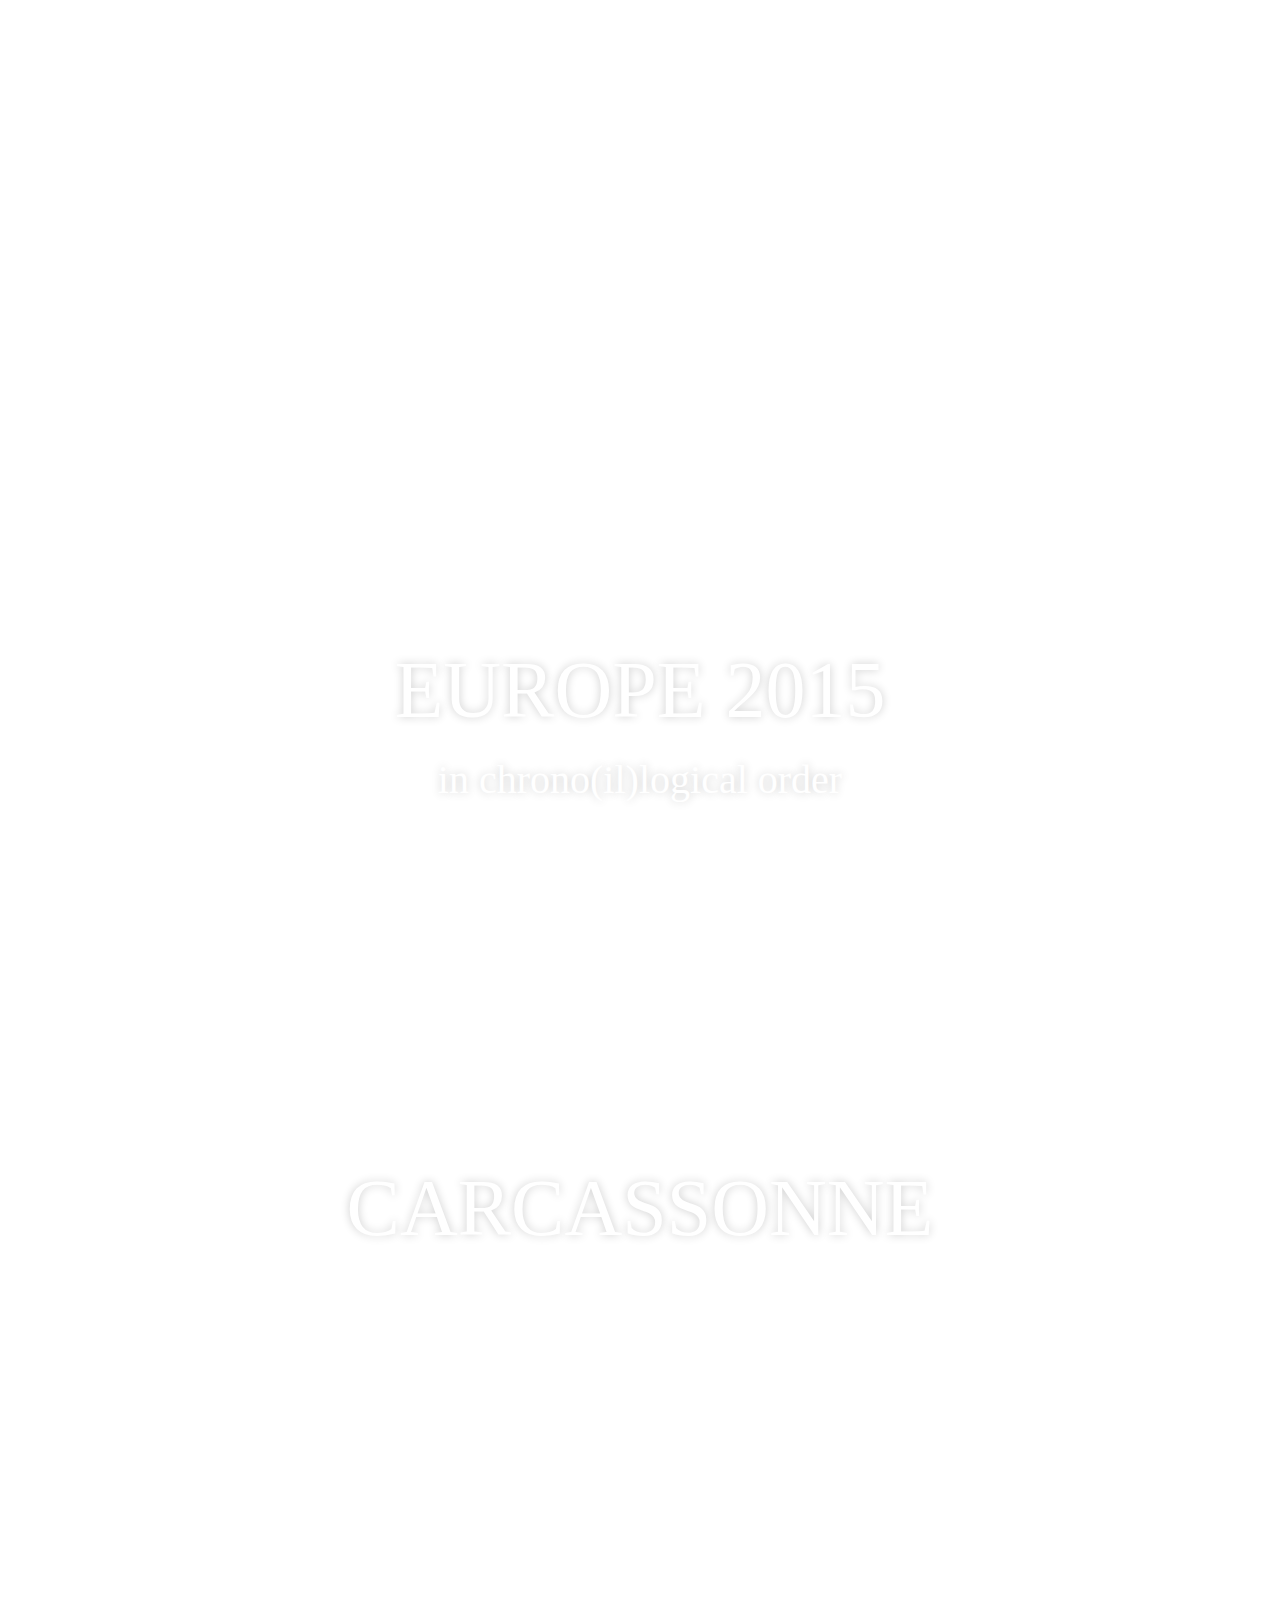
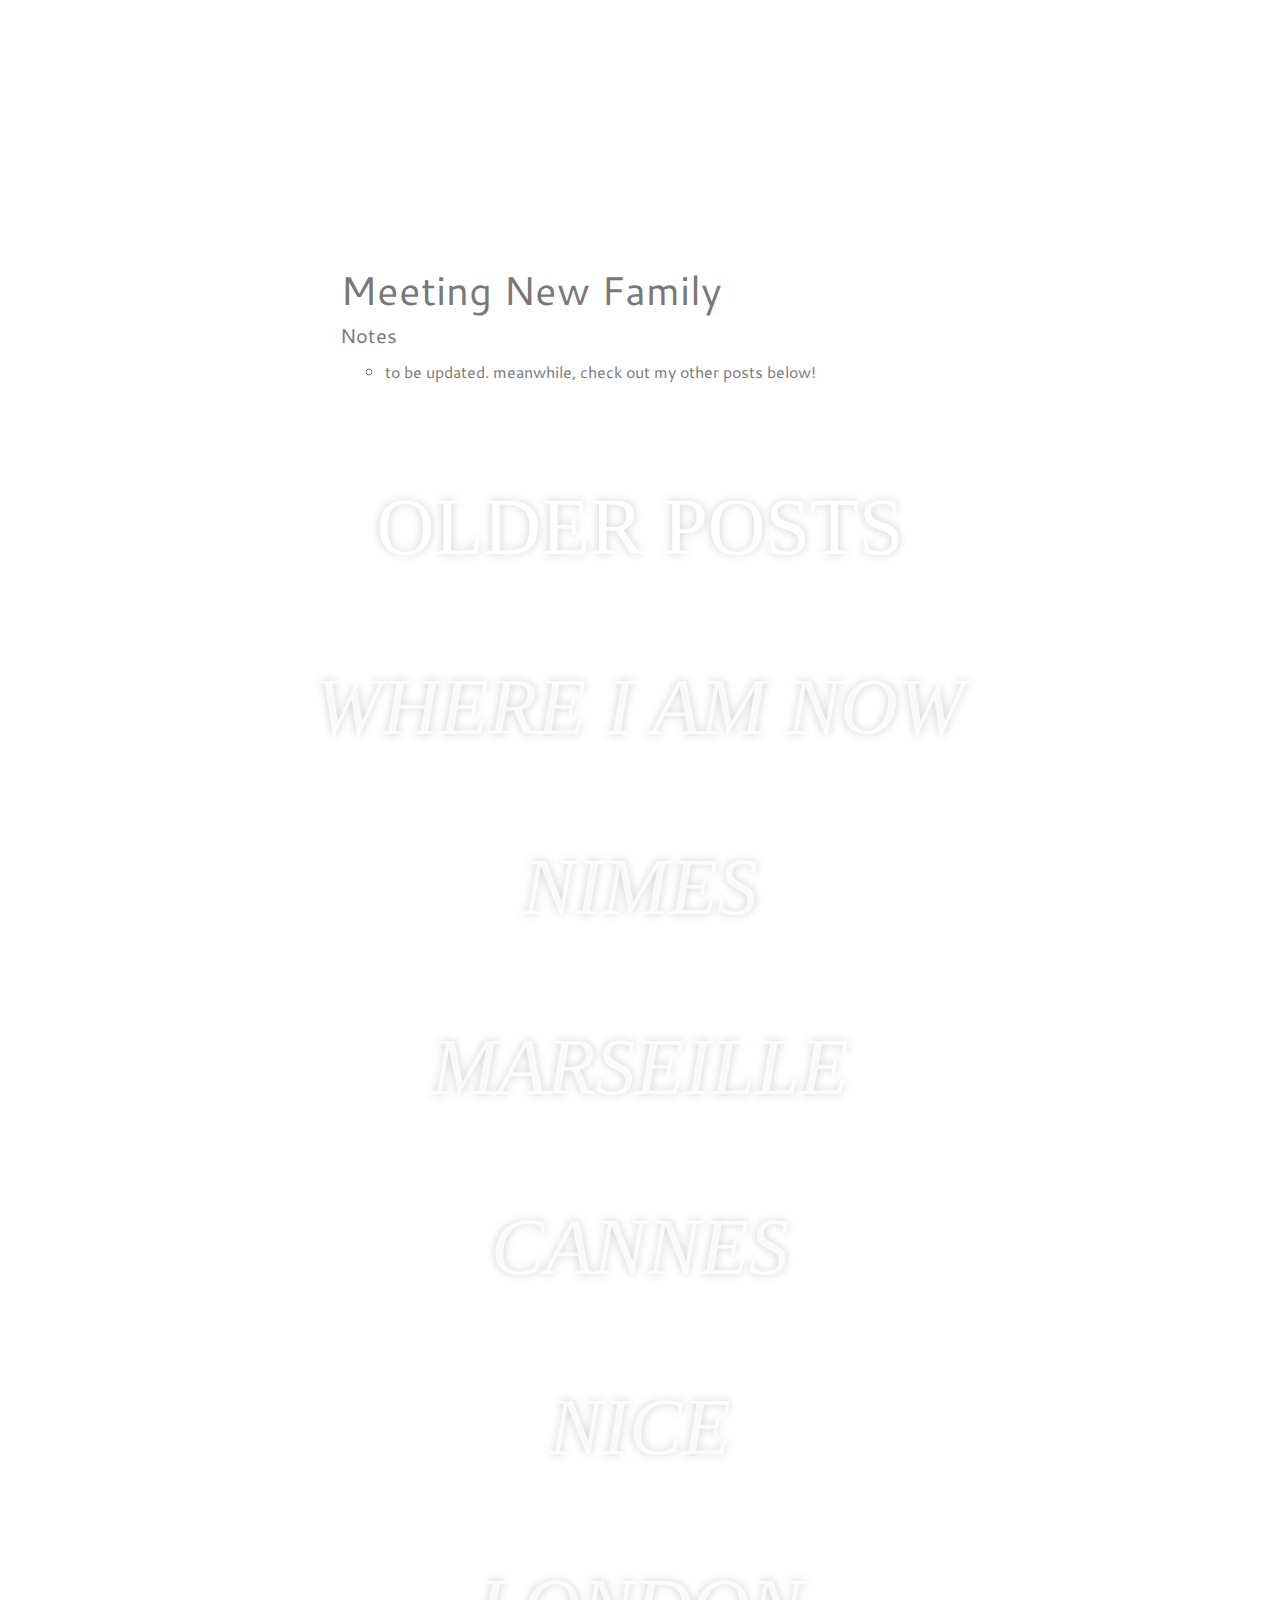
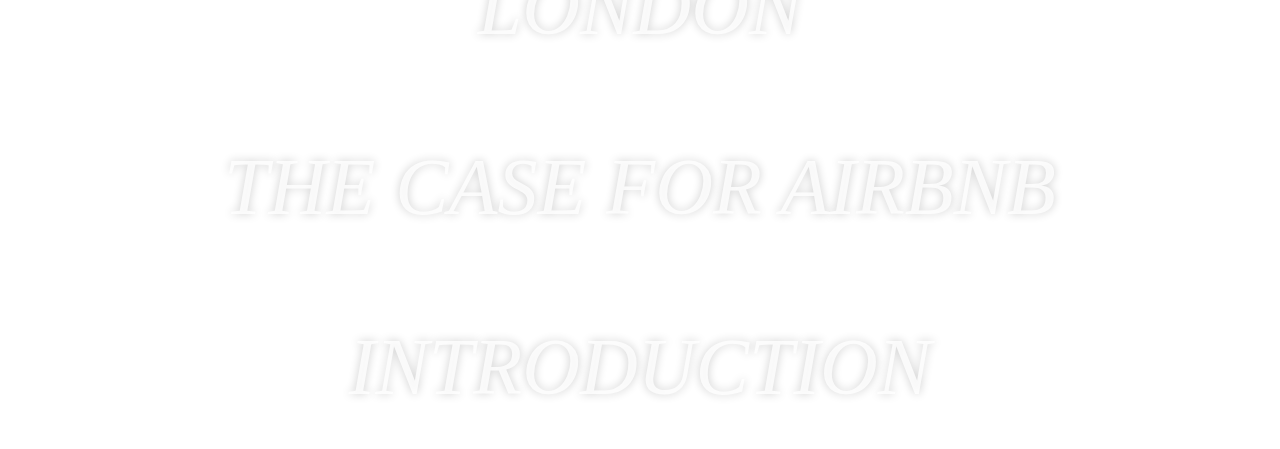
<file: index.html>
<!DOCTYPE html>
<html>
	<head>
		<meta charset="UTF-8">
		<title>Remy Pham</title>
		  <link rel="stylesheet" href="http://fonts.googleapis.com/css?family=Cantarell">
		<link rel="stylesheet" href="css/style.css">
	</head>
	<body>
		<div class="wrapper">
			<main>
				<section class="module parallax port1 fill">
					<div class="container lowered">
						<h1>EUROPE 2015</h1>
						<h3><i>in chrono(il)logical order</i></h3>
					</div>
				</section>

				<section class="module parallax carcassonne1 fill">
					<div class="container centered">
						<h1>CARCASSONNE</h1>
					</div>
				</section>

				<section class="module content" id="description">
        			<div class="container halfwidth">
						<h1>Meeting New Family</h1>
						<p>Notes</p>
						<ul>
							<li>to be updated. meanwhile, check out my other posts below!</li>
						</ul>
											</div>
				</section>
				
				
				
				
				
      			<section class="module parallax mainbg olderpostfill">
					<div class="container highered">
						<h1>OLDER POSTS</h1>
					</div>
				</section>

				 <section class="module parallax poop olderpostfill">
					<div class="container highered">
						<h1><a href="index.html">WHERE I AM NOW</a></h1>
					</div>
				</section>					 

				 <section class="module parallax nimesday1 olderpostfill">
					<div class="container highered">
						<h1><a href="nimes.html">NIMES</a></h1>
					</div>
				</section>	

				 <section class="module parallax marseilleday1 olderpostfill">
					<div class="container highered">
						<h1><a href="marseille.html">MARSEILLE</a></h1>
					</div>
				</section>	

				 <section class="module parallax cannesday1bg olderpostfill">
					<div class="container highered">
						<h1><a href="cannes.html">CANNES</a></h1>
					</div>
				</section>	

				 <section class="module parallax niceday2bg olderpostfill">
					<div class="container highered">
						<h1><a href="nice.html">NICE</a></h1>
					</div>
				</section>

				 <section class="module parallax bigben olderpostfill">
					<div class="container highered">
						<h1><a href="london.html">LONDON</a></h1>
					</div>
				</section>
					
				<section class="module parallax airbnbjen olderpostfill">
					<div class="container highered">
						<h1><a href="airbnb.html">THE CASE FOR AIRBNB</a></h1>
					</div>
				</section>

				<section class="module parallax map olderpostfill">
					<div class="container highered">
						<h1><a href="intro.html">INTRODUCTION</a></h1>
					</div>
				</section>


  			</main><!-- /main -->
		</div><!-- /#wrapper -->
	</body>
</html>
</file>
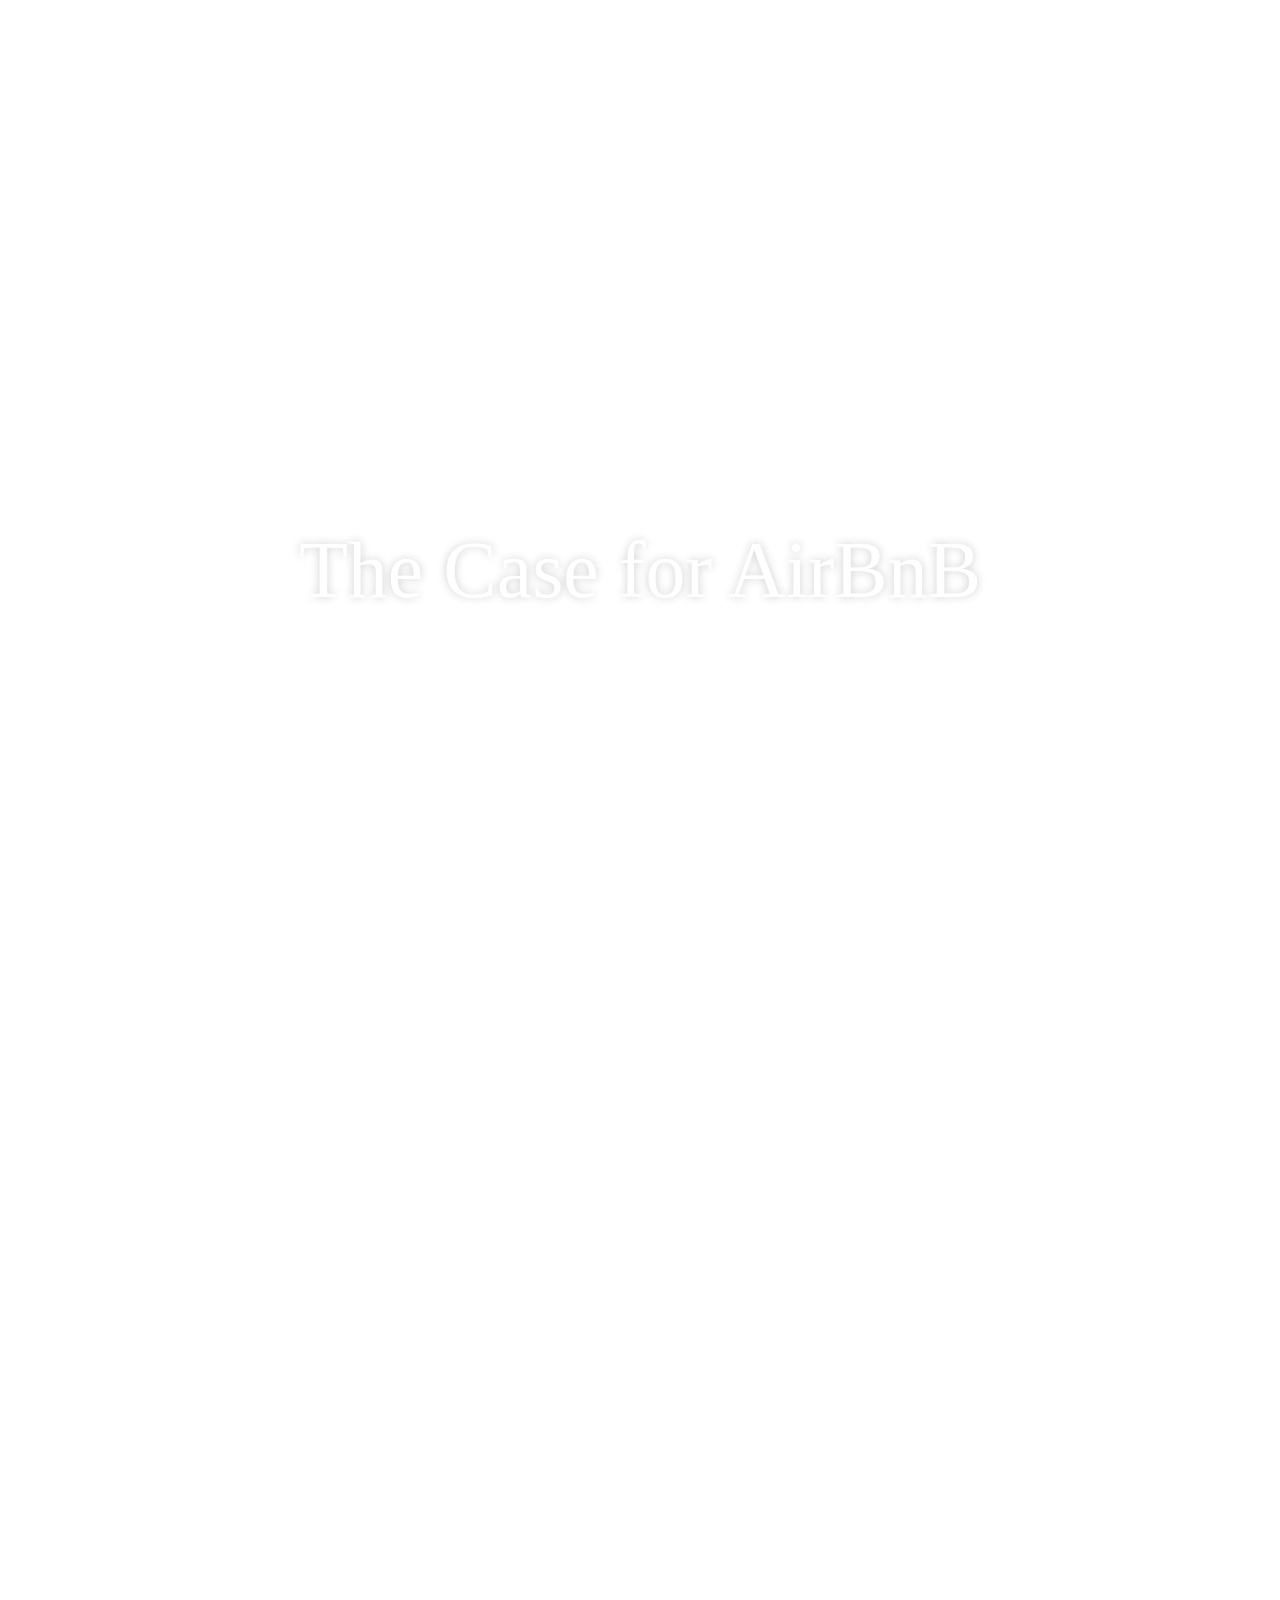
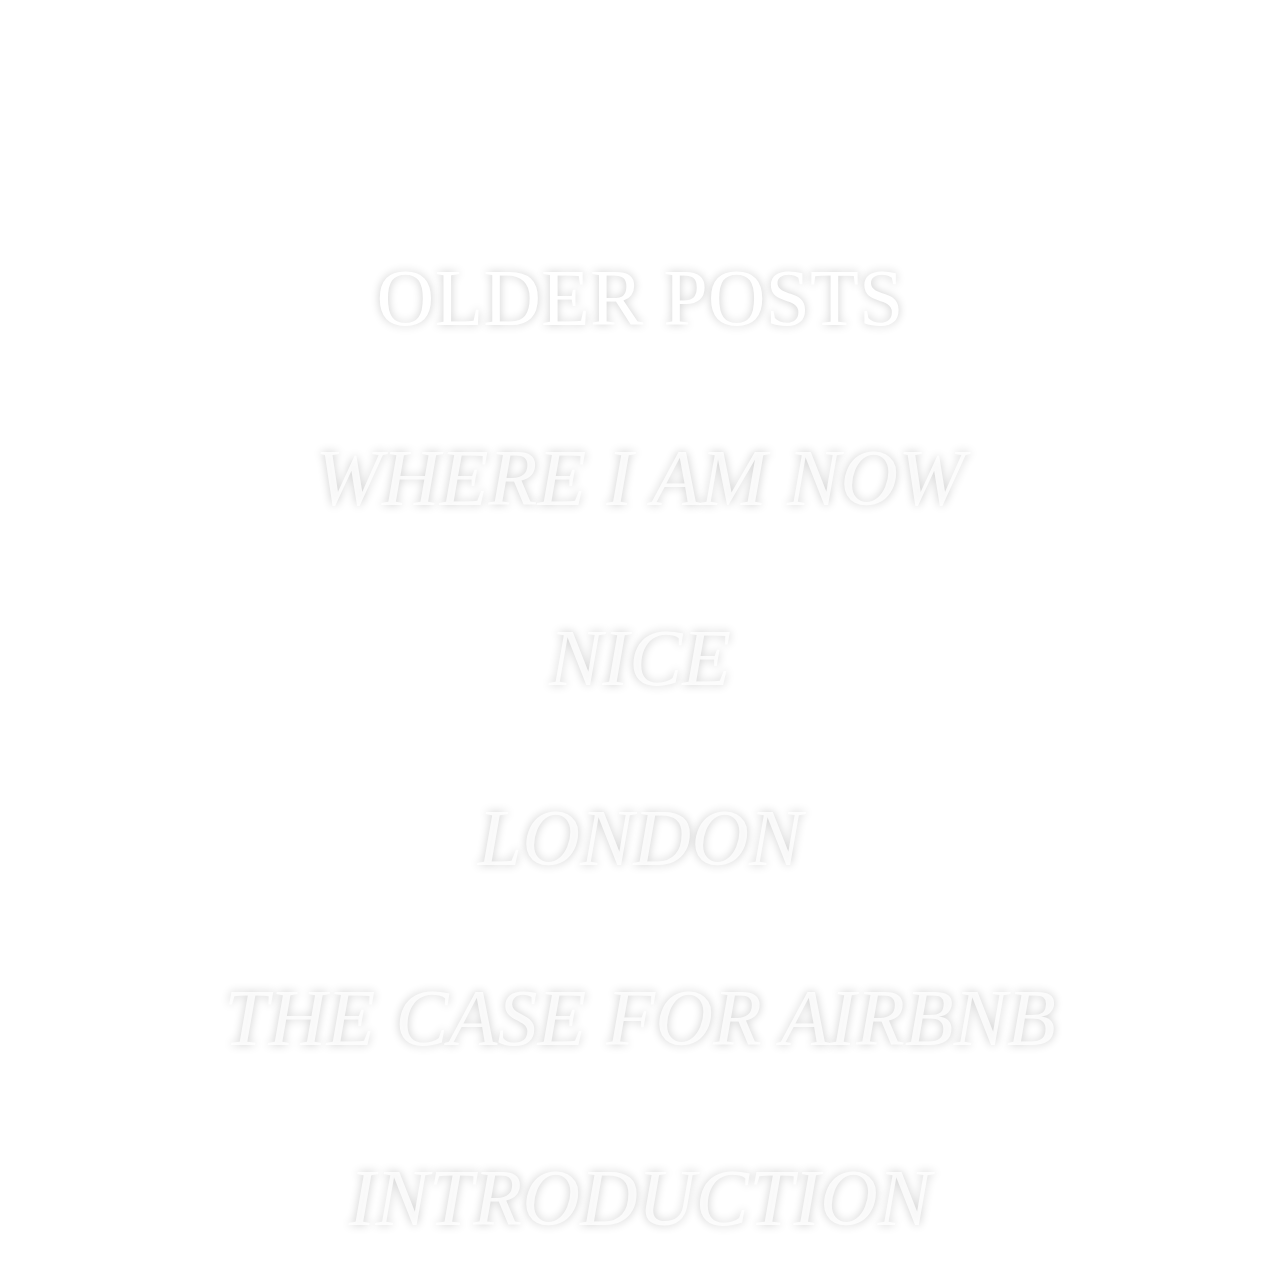
<file: airbnb.html>
<!DOCTYPE html>
<html>
	<head>
		<meta charset="UTF-8">
		<title>Remy Pham</title>
		  <link rel="stylesheet" href="http://fonts.googleapis.com/css?family=Cantarell">
		<link rel="stylesheet" href="css/style.css">
	</head>
	<body>
		<div class="wrapper">
			<main>
				<section class="module parallax airbnblondonempty fill"> <!--change pic-->
					<div class="container lowered">
						<h1>The Case for AirBnB</h1>
						
					</div>
				</section>

				<section class="module parallax airbnbjen fill"> <!--change pic-->
					<div class="container lowered">
						
					</div>
				</section>
 
      			<section class="module parallax mainbg olderpostfill">
					<div class="container highered">
						<h1>OLDER POSTS</h1>
					</div>
				</section>
				 <section class="module parallax poop olderpostfill">
					<div class="container highered">
						<h1><a href="index.html">WHERE I AM NOW</a></h1>
					</div>
				</section>					 
				 <section class="module parallax niceday2bg olderpostfill">
					<div class="container highered">
						<h1><a href="nice.html">NICE</a></h1>
					</div>
				</section>

				 <section class="module parallax bigben olderpostfill">
					<div class="container highered">
						<h1><a href="london.html">LONDON</a></h1>
					</div>
				</section>
					
				<section class="module parallax airbnbjen olderpostfill">
					<div class="container highered">
						<h1><a href="airbnb.html">THE CASE FOR AIRBNB</a></h1>
					</div>
				</section>

				<section class="module parallax map olderpostfill">
					<div class="container highered">
						<h1><a href="intro.html">INTRODUCTION</a></h1>
					</div>
				</section>
      			

  			</main><!-- /main -->
		</div><!-- /#wrapper -->
	</body>
</html>
</file>
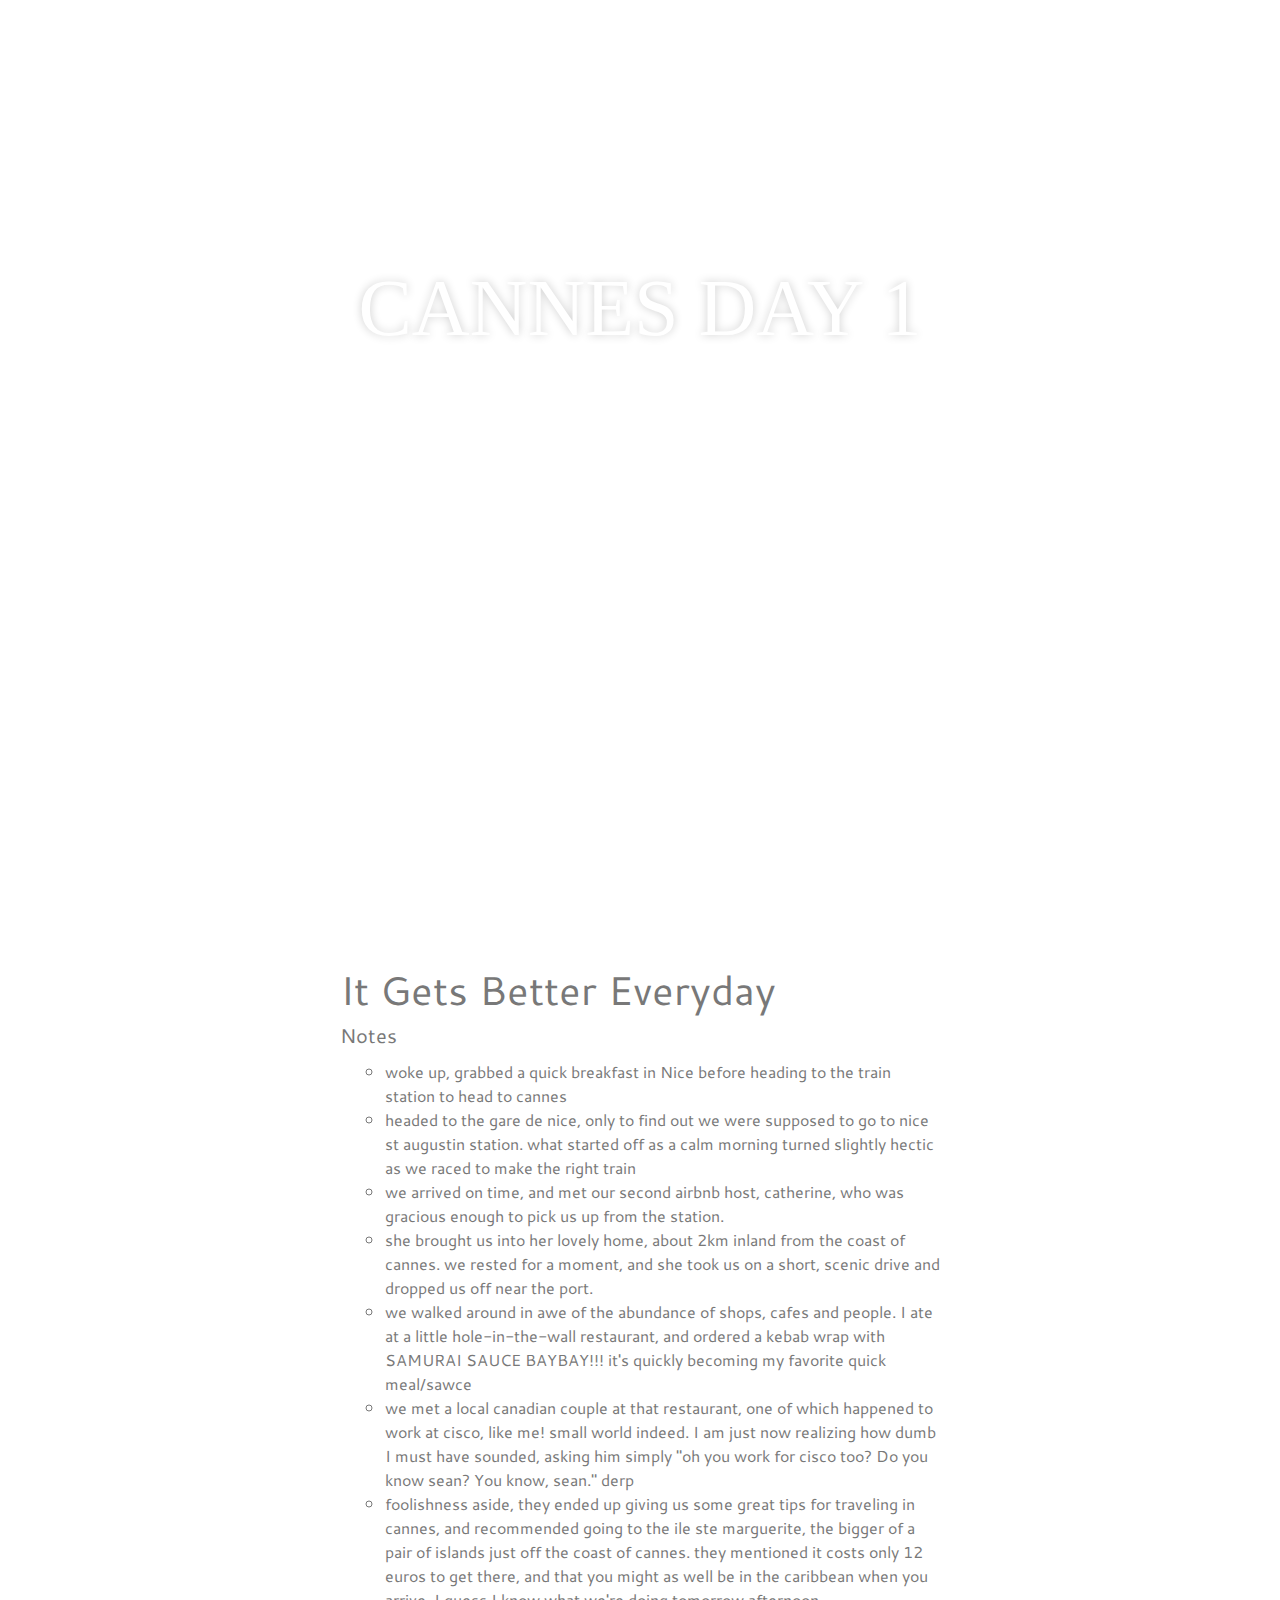
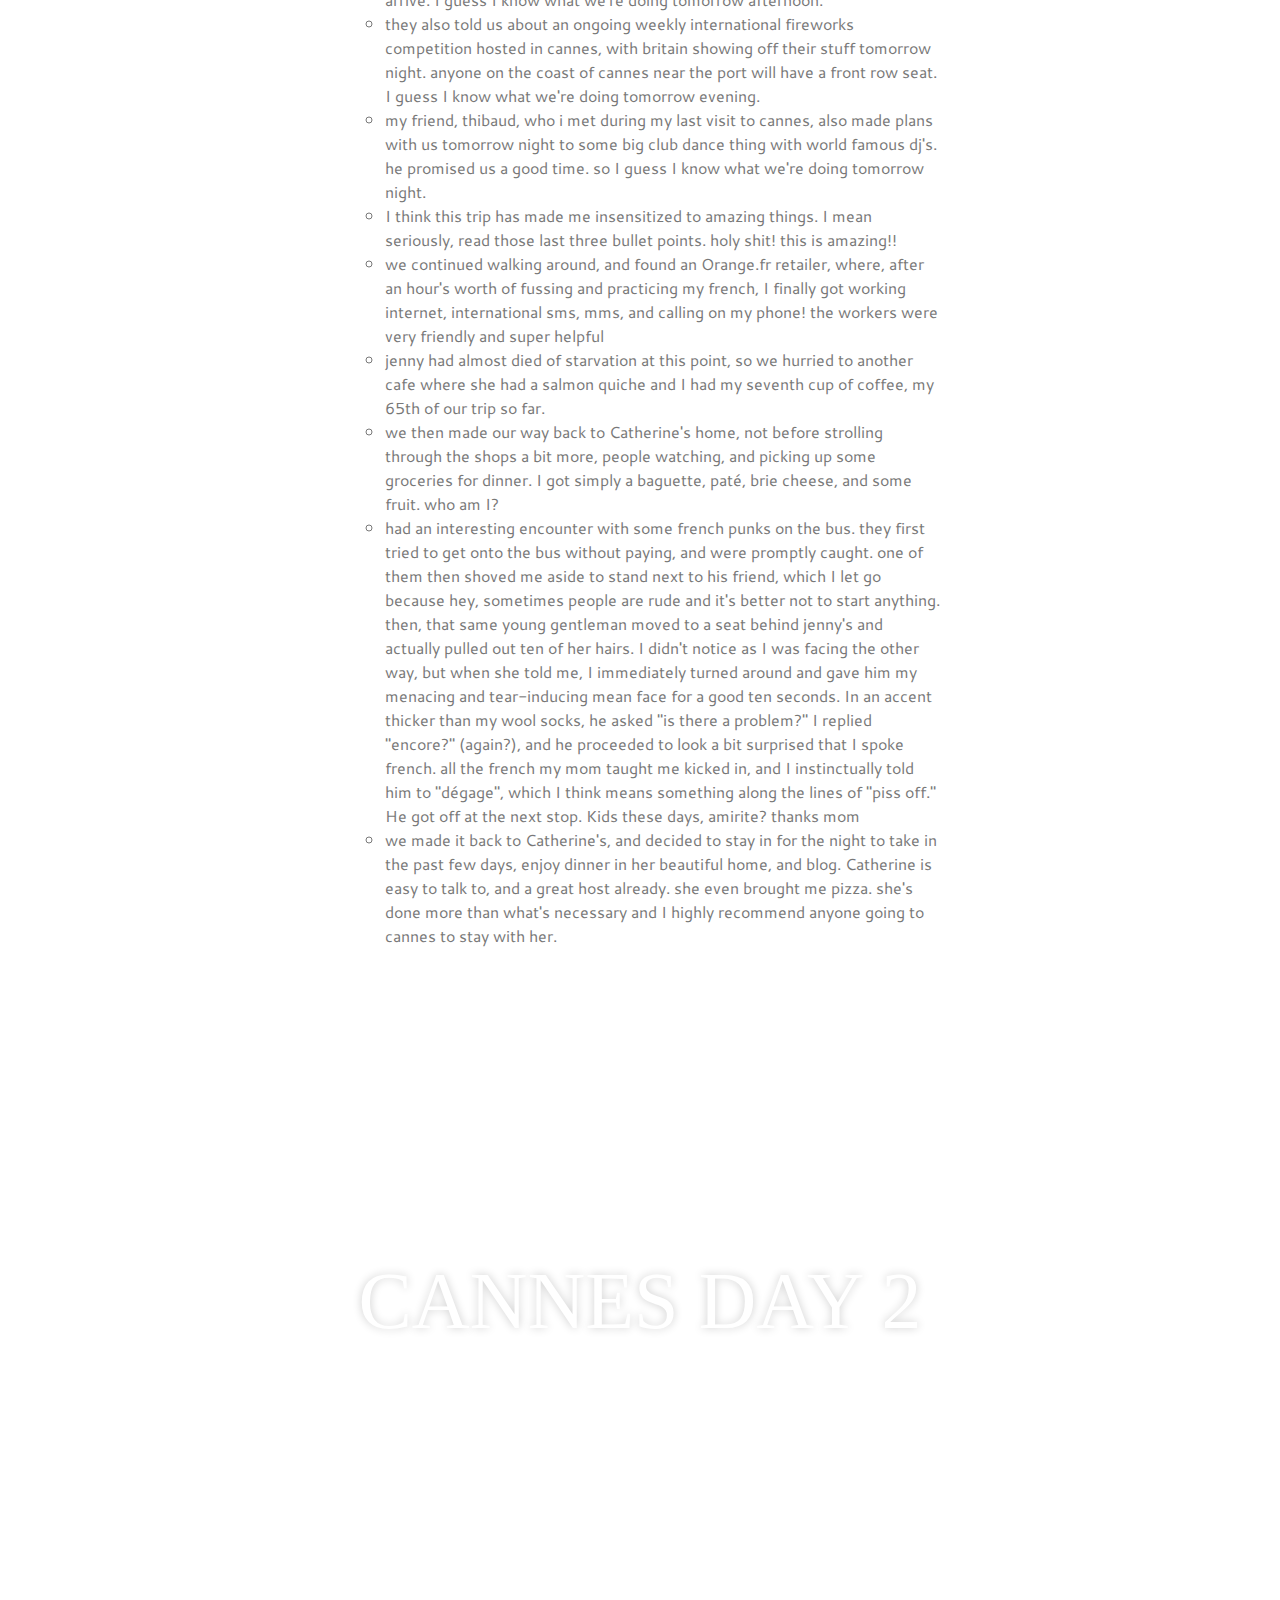
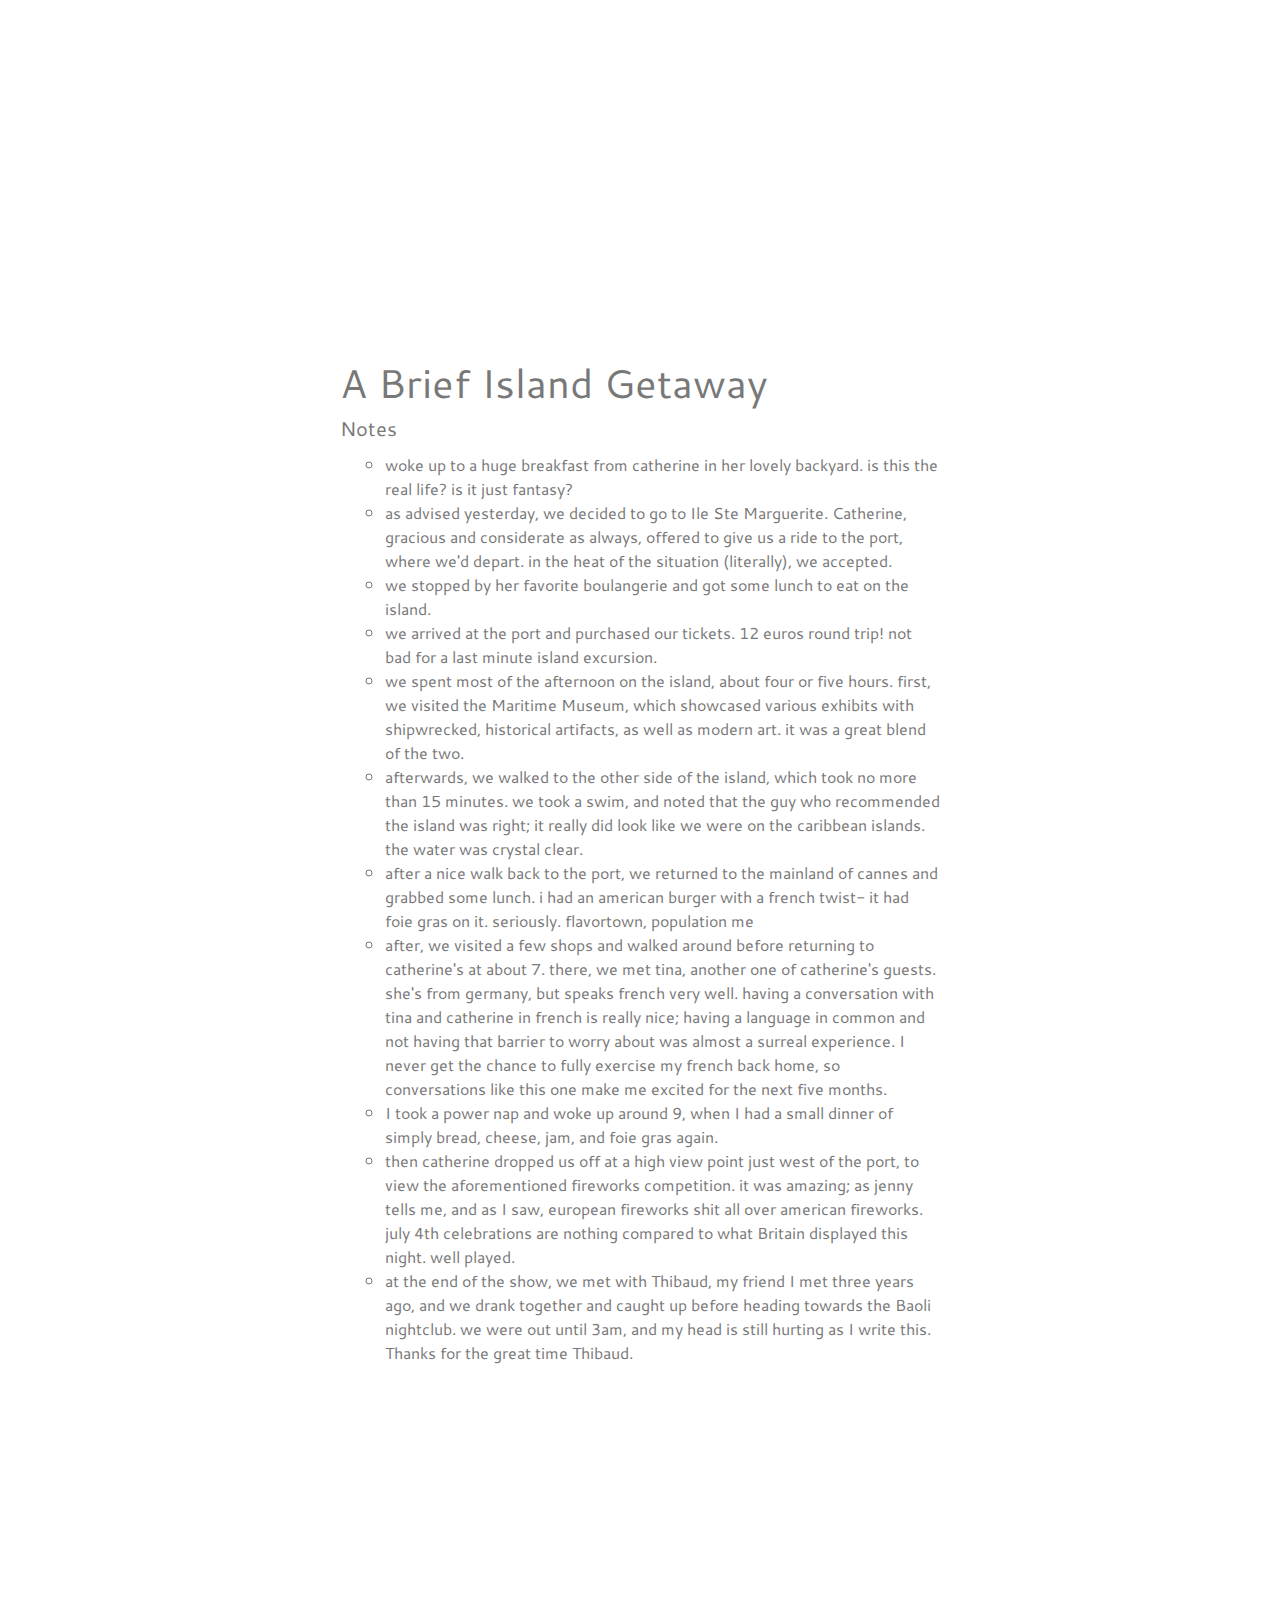
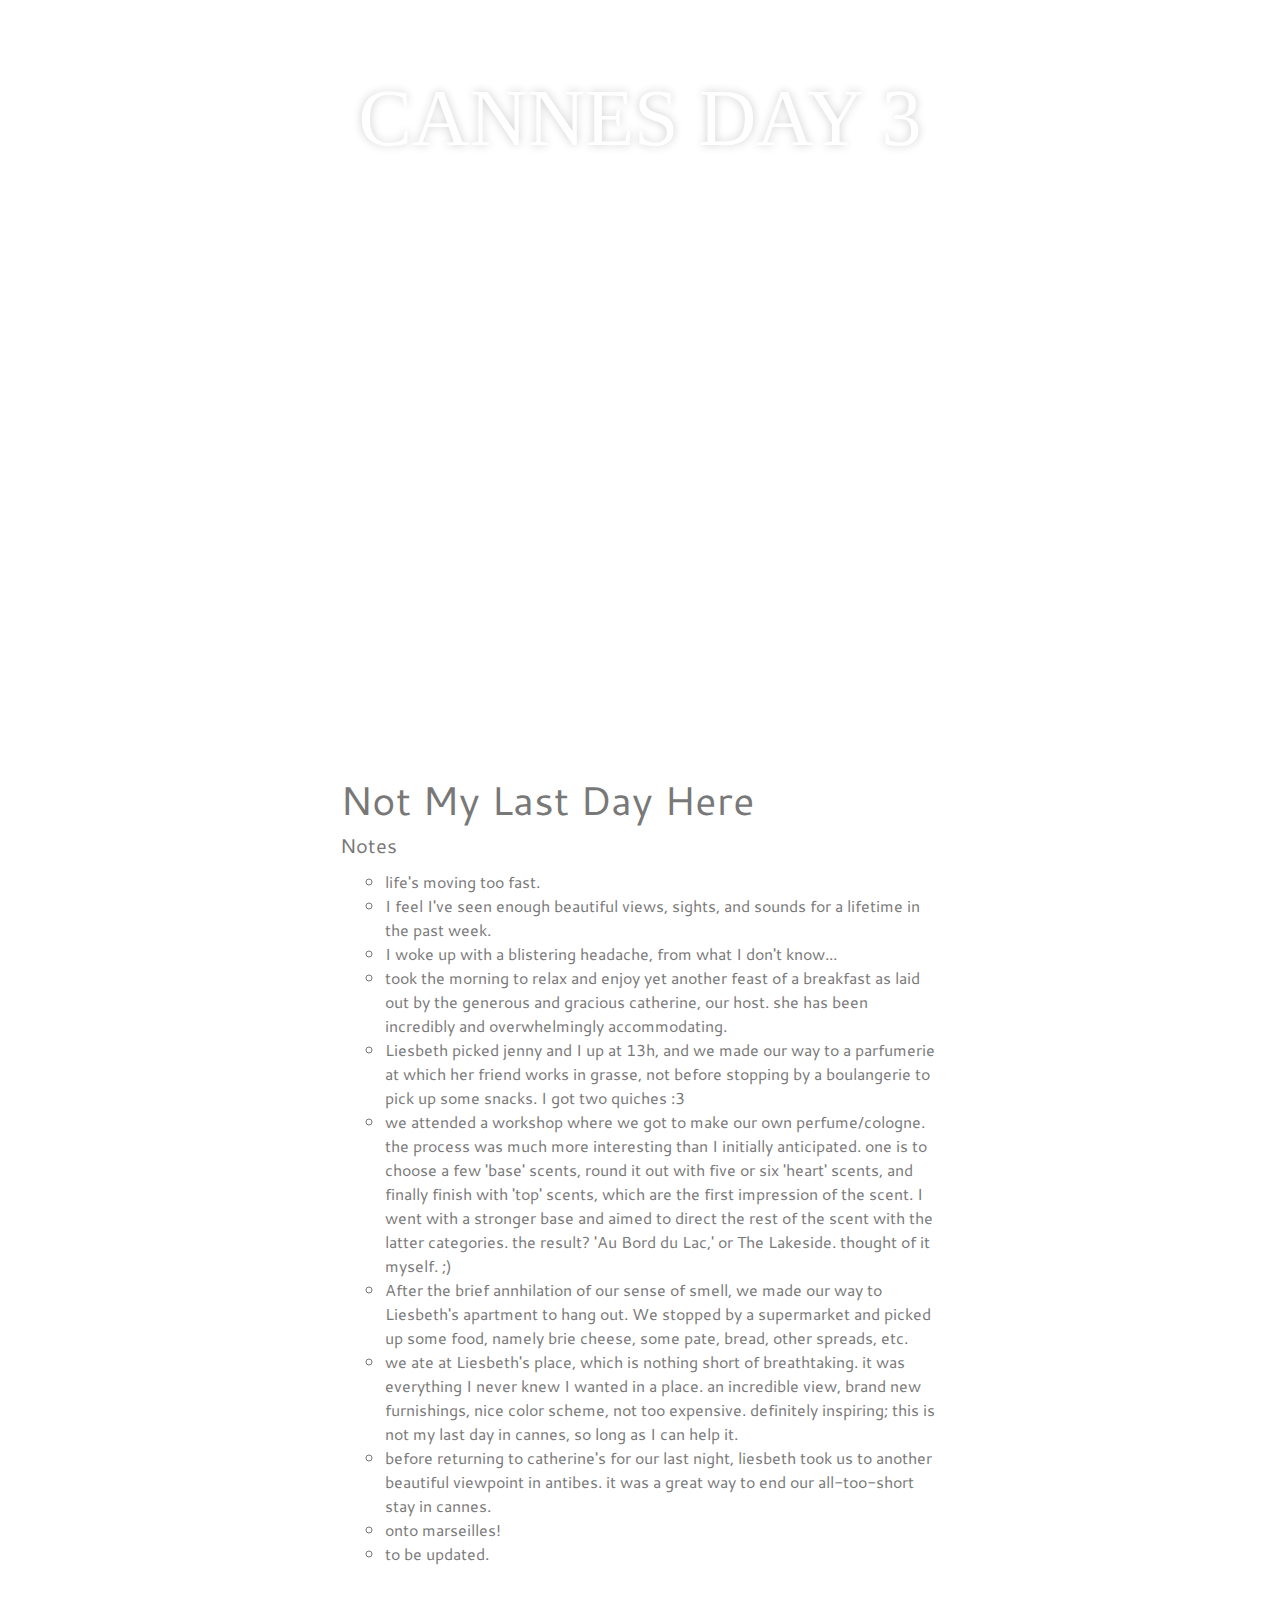
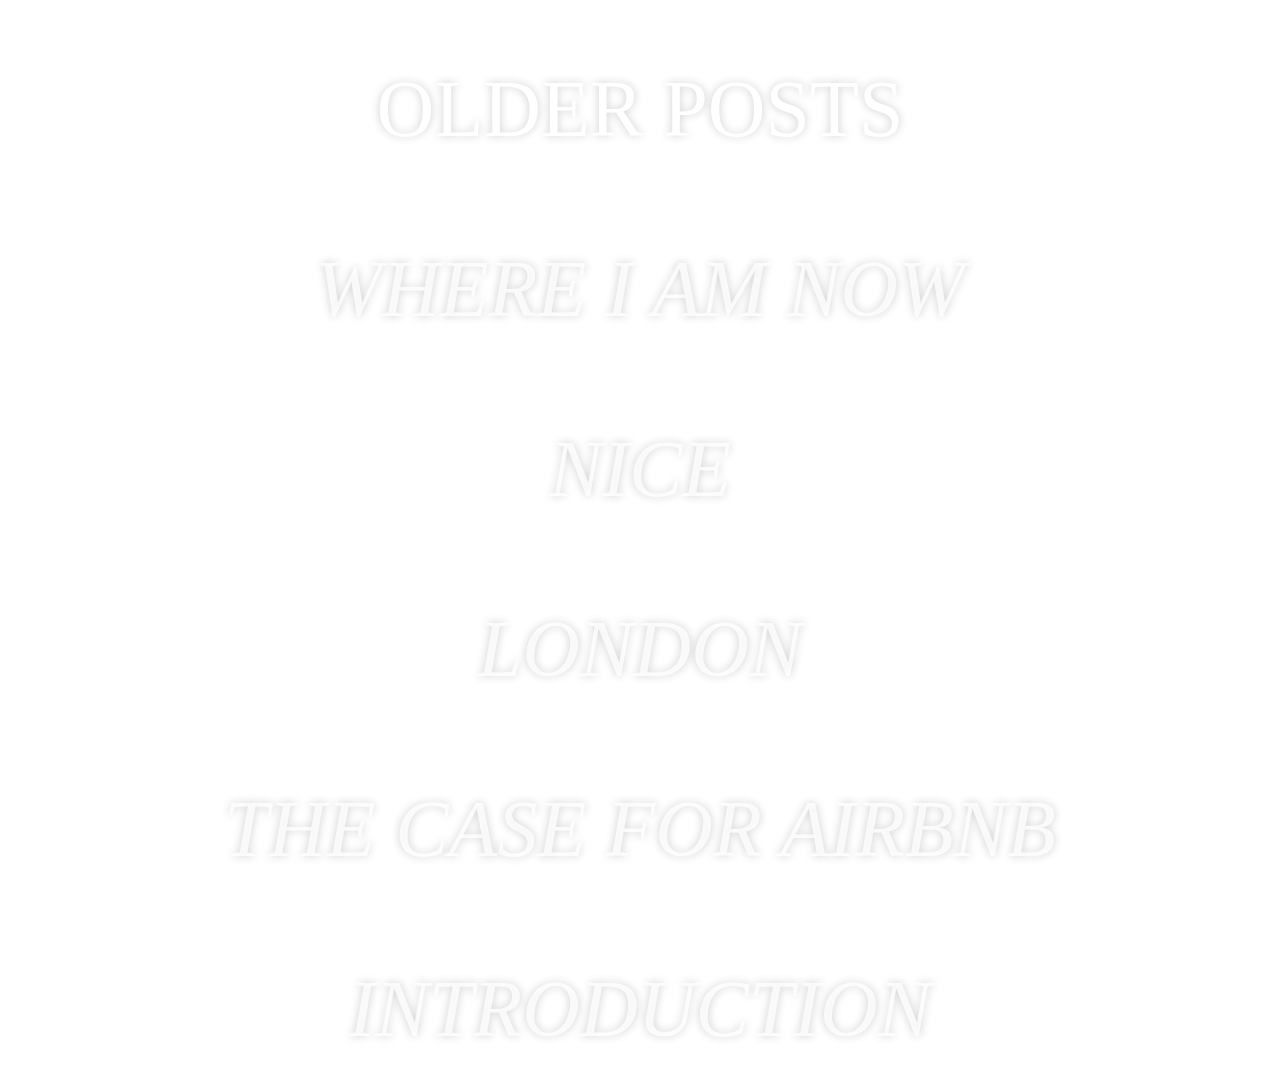
<file: cannes.html>
<!DOCTYPE html>
<html>
	<head>
		<meta charset="UTF-8">
		<title>Remy Pham</title>
		  <link rel="stylesheet" href="http://fonts.googleapis.com/css?family=Cantarell">
		<link rel="stylesheet" href="css/style.css">
	</head>
	<body>
		<div class="wrapper">
			<main>

				<section class="module parallax cannesday1bg fill">
					<div class="container centered">
						<h1>CANNES DAY 1</h1>
					</div>
				</section>

				<section class="module content" id="description">
        			<div class="container halfwidth">
						<h1>It Gets Better Everyday</h1>
						<p>Notes</p>
						<ul>
							<li>woke up, grabbed a quick breakfast in Nice before heading to the train station to head to cannes</li>
							<li>headed to the gare de nice, only to find out we were supposed to go to nice st augustin station.  what started off as a calm morning turned slightly hectic as we raced to make the right train</li>
							<li>we arrived on time, and met our second airbnb host, catherine, who was gracious enough to pick us up from the station.</li>
							<li>she brought us into her lovely home, about 2km inland from the coast of cannes.  we rested for a moment, and she took us on a short, scenic drive and dropped us off near the port.</li>
							<li>we walked around in awe of the abundance of shops, cafes and people.  I ate at a little hole-in-the-wall restaurant, and ordered a kebab wrap with SAMURAI SAUCE BAYBAY!!! it's quickly becoming my favorite quick meal/sawce</li>
							<li>we met a local canadian couple at that restaurant, one of which happened to work at cisco, like me! small world indeed.  I am just now realizing how dumb I must have sounded, asking him simply "oh you work for cisco too?  Do you know sean?  You know, sean."  derp</li>
							<li>foolishness aside, they ended up giving us some great tips for traveling in cannes, and recommended going to the ile ste marguerite, the bigger of a pair of islands just off the coast of cannes.  they mentioned it costs only 12 euros to get there, and that you might as well be in the caribbean when you arrive.  I guess I know what we're doing tomorrow afternoon.</li>
							<li>they also told us about an ongoing weekly international fireworks competition hosted in cannes, with britain showing off their stuff tomorrow night.  anyone on the coast of cannes near the port will have a front row seat.  I guess I know what we're doing tomorrow evening.</li>
							<li>my friend, thibaud, who i met during my last visit to cannes, also made plans with us tomorrow night to some big club dance thing with world famous dj's.  he promised us a good time.  so I guess I know what we're doing tomorrow night.</li>
							<li>I think this trip has made me insensitized to amazing things.  I mean seriously, read those last three bullet points.  holy shit! this is amazing!!</li>
							<li>we continued walking around, and found an Orange.fr retailer, where, after an hour's worth of fussing and practicing my french, I finally got working internet, international sms, mms, and calling on my phone! the workers were very friendly and super helpful</li>
							<li>jenny had almost died of starvation at this point, so we hurried to another cafe where she had a salmon quiche and I had my seventh cup of coffee, my 65th of our trip so far.</li>
							<li>we then made our way back to Catherine's home, not before strolling through the shops a bit more, people watching, and picking up some groceries for dinner. I got simply a baguette, paté, brie cheese, and some fruit.  who am I?</li>

							<li>had an interesting encounter with some french punks on the bus.  they first tried to get onto the bus without paying, and were promptly caught.  one of them then shoved me aside to stand next to his friend, which I let go because hey, sometimes people are rude and it's better not to start anything.  then, that same young gentleman moved to a seat behind jenny's and actually pulled out ten of her hairs.  I didn't notice as I was facing the other way, but when she told me, I immediately turned around and gave him my menacing and tear-inducing mean face for a good ten seconds.  In an accent thicker than my wool socks, he asked "is there a problem?"  I replied "encore?" (again?), and he proceeded to look a bit surprised that I spoke french.  all the french my mom taught me kicked in, and I instinctually told him to "dégage", which I think means something along the lines of "piss off."  He got off at the next stop. Kids these days, amirite?  thanks mom</li>

							<li>we made it back to Catherine's, and decided to stay in for the night to take in the past few days, enjoy dinner in her beautiful home, and blog.  Catherine is easy to talk to, and a great host already. she even brought me pizza.  she's done more than what's necessary and I highly recommend anyone going to cannes to stay with her.</li>


        			</div>
      			</section>
				<section class="module parallax cannesday2bg fill">
					<div class="container centered">
						<h1>CANNES DAY 2</h1>
					</div>
				</section>
				<section class="module content" id="description">
        			<div class="container halfwidth">
						<h1>A Brief Island Getaway</h1>
						<p>Notes</p>
						<ul>
							<li>woke up to a huge breakfast from catherine in her lovely backyard. is this the real life? is it just fantasy?</li>
							<li>as advised yesterday, we decided to go to Ile Ste Marguerite.  Catherine, gracious and considerate as always, offered to give us a ride to the port, where we'd depart. in the heat of the situation (literally), we accepted.</li>
							<li>we stopped by her favorite boulangerie and got some lunch to eat on the island.</li>
							<li>we arrived at the port and purchased our tickets. 12 euros round trip! not bad for a last minute island excursion.</li>
							<li>we spent most of the afternoon on the island, about four or five hours. first, we visited the Maritime Museum, which showcased various exhibits with shipwrecked, historical artifacts, as well as modern art.  it was a great blend of the two.</li>
							<li>afterwards, we walked to the other side of the island, which took no more than 15 minutes. we took a swim, and noted that the guy who recommended the island was right; it really did look like we were on the caribbean islands.  the water was crystal clear.</li>
							<li>after a nice walk back to the port, we returned to the mainland of cannes and grabbed some lunch. i had an american burger with a french twist- it had foie gras on it.  seriously.  flavortown, population me</li>
							<li>after, we visited a few shops and walked around before returning to catherine's at about 7.  there, we met tina, another one of catherine's guests.  she's from germany, but speaks french very well.  having a conversation with tina and catherine in french is really nice; having a language in common and not having that barrier to worry about was almost a surreal experience.  I never get the chance to fully exercise my french back home, so conversations like this one make me excited for the next five months.</li>
							<li>I took a power nap and woke up around 9, when I had a small dinner of simply bread, cheese, jam, and foie gras again.</li>
							<li>then catherine dropped us off at a high view point just west of the port, to view the aforementioned fireworks competition.  it was amazing; as jenny tells me, and as I saw, european fireworks shit all over american fireworks.  july 4th celebrations are nothing compared to what Britain displayed this night.  well played.</li>
							<li>at the end of the show, we met with Thibaud, my friend I met three years ago, and we drank together and caught up before heading towards the Baoli nightclub.  we were out until 3am, and my head is still hurting as I write this.  Thanks for the great time Thibaud.</li>
						</ul>


        			</div>
      			</section>

      			<section class="module parallax cannesday3bg fill">
					<div class="container centered">
						<h1>CANNES DAY 3</h1>
					</div>
				</section>
				<section class="module content" id="description">
        			<div class="container halfwidth">
						<h1>Not My Last Day Here</h1>
						<p>Notes</p>
						<ul>
							<li>life's moving too fast.</li>
							<li>I feel I've seen enough beautiful views, sights, and sounds for a lifetime in the past week.</li>
							<li>I woke up with a blistering headache, from what I don't know...</li>
							<li>took the morning to relax and enjoy yet another feast of a breakfast as laid out by the generous and gracious catherine, our host.  she has been incredibly and overwhelmingly accommodating.</li>
							<li>Liesbeth picked jenny and I up at 13h, and we made our way to a parfumerie at which her friend works in grasse, not before stopping by a boulangerie to pick up some snacks.  I got two quiches :3 </li>
							<li>we attended a workshop where we got to make our own perfume/cologne.  the process was much more interesting than I initially anticipated.  one is to choose a few 'base' scents, round it out with five or six 'heart' scents, and finally finish with 'top' scents, which are the first impression of the scent.  I went with a stronger base and aimed to direct the rest of the scent with the latter categories.  the result? 'Au Bord du Lac,' or The Lakeside. thought of it myself. ;)</li>
							<li>After the brief annhilation of our sense of smell, we made our way to Liesbeth's apartment to hang out.  We stopped by a supermarket and picked up some food, namely brie cheese, some pate, bread, other spreads, etc. </li>
							<li>we ate at Liesbeth's place, which is nothing short of breathtaking.  it was everything I never knew I wanted in a place.  an incredible view, brand new furnishings, nice color scheme, not too expensive.  definitely inspiring; this is not my last day in cannes, so long as I can help it.</li>
							<li>before returning to catherine's for our last night, liesbeth took us to another beautiful viewpoint in antibes.  it was a great way to end our all-too-short stay in cannes.</li>
							<li>onto marseilles!</li>
							<li>to be updated.</li>
						</ul>


        			</div>
      			</section>

      			<section class="module parallax mainbg olderpostfill">
					<div class="container highered">
						<h1>OLDER POSTS</h1>
					</div>
				</section>
				 <section class="module parallax poop olderpostfill">
					<div class="container highered">
						<h1><a href="index.html">WHERE I AM NOW</a></h1>
					</div>
				</section>					 
				 <section class="module parallax niceday2bg olderpostfill">
					<div class="container highered">
						<h1><a href="nice.html">NICE</a></h1>
					</div>
				</section>

				 <section class="module parallax bigben olderpostfill">
					<div class="container highered">
						<h1><a href="london.html">LONDON</a></h1>
					</div>
				</section>
					
				<section class="module parallax airbnbjen olderpostfill">
					<div class="container highered">
						<h1><a href="airbnb.html">THE CASE FOR AIRBNB</a></h1>
					</div>
				</section>

				<section class="module parallax map olderpostfill">
					<div class="container highered">
						<h1><a href="intro.html">INTRODUCTION</a></h1>
					</div>
				</section>


  			</main><!-- /main -->
		</div><!-- /#wrapper -->
	</body>
</html>
</file>
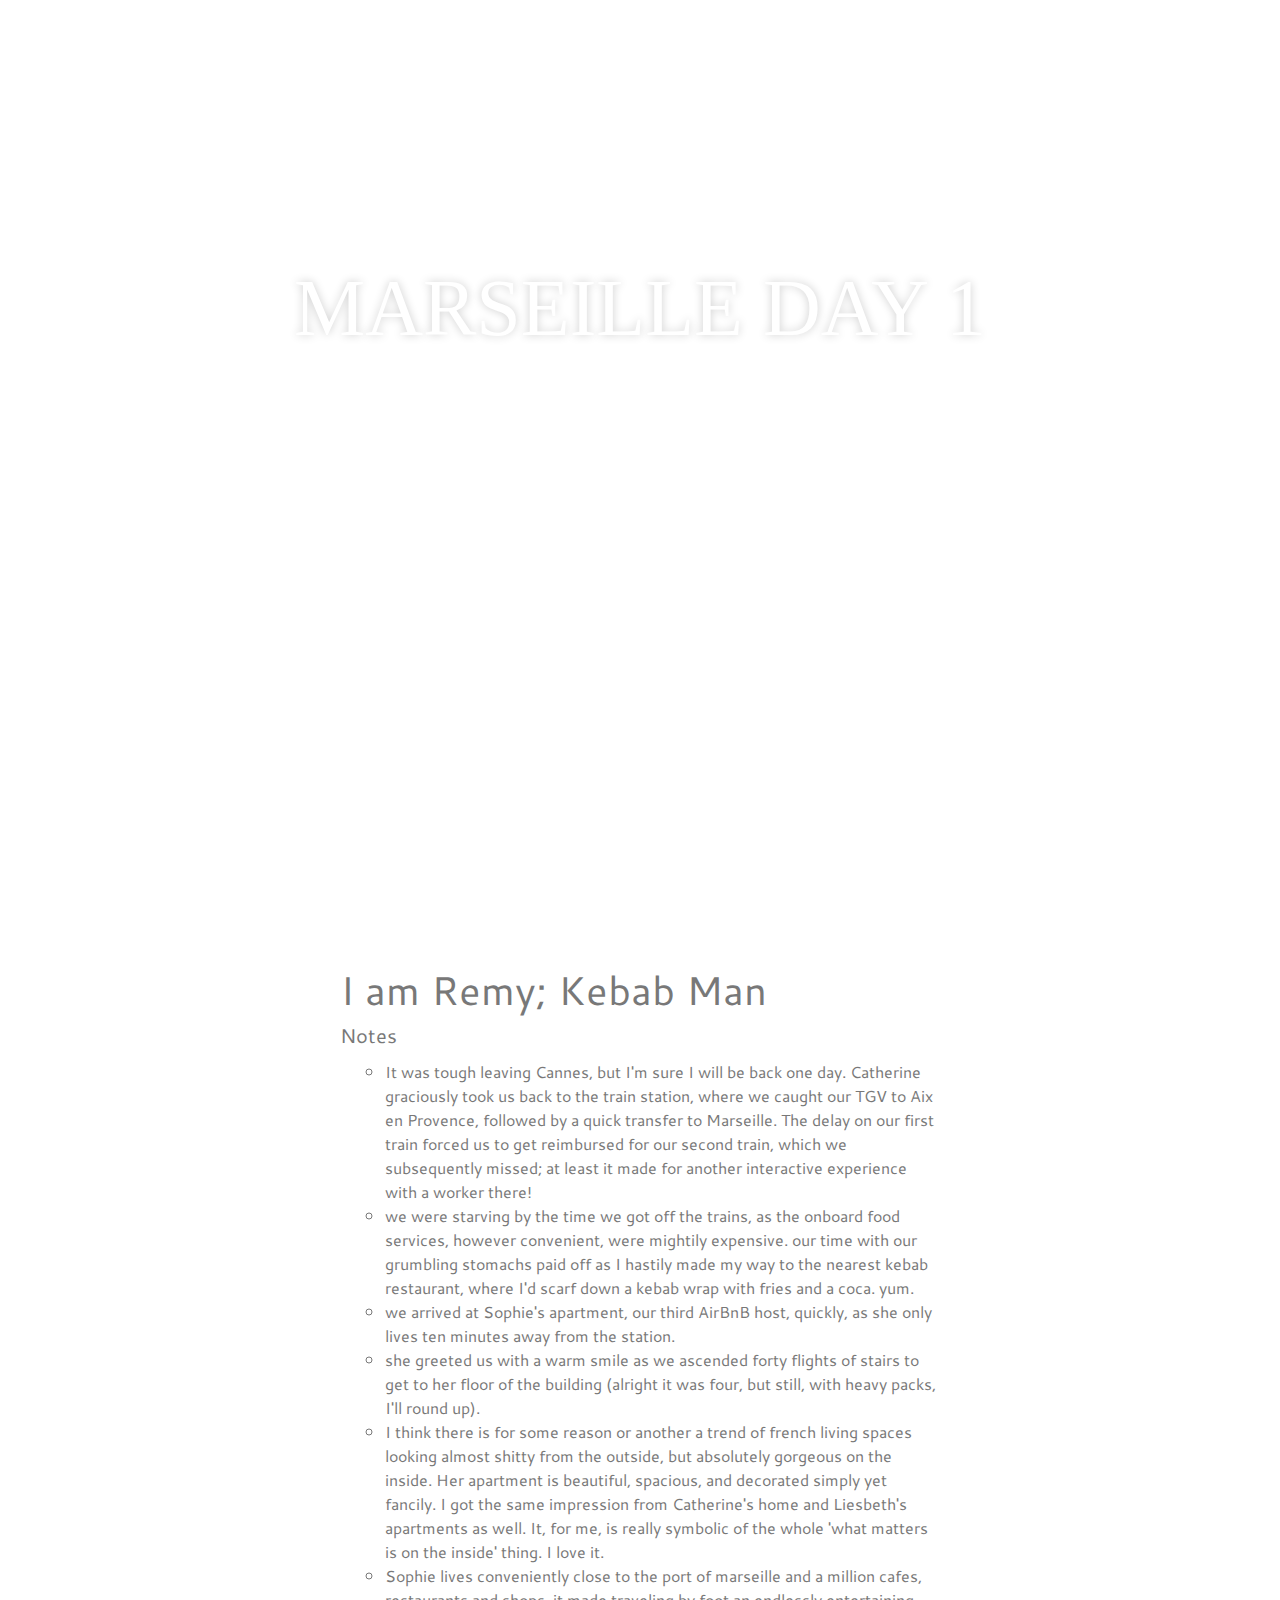
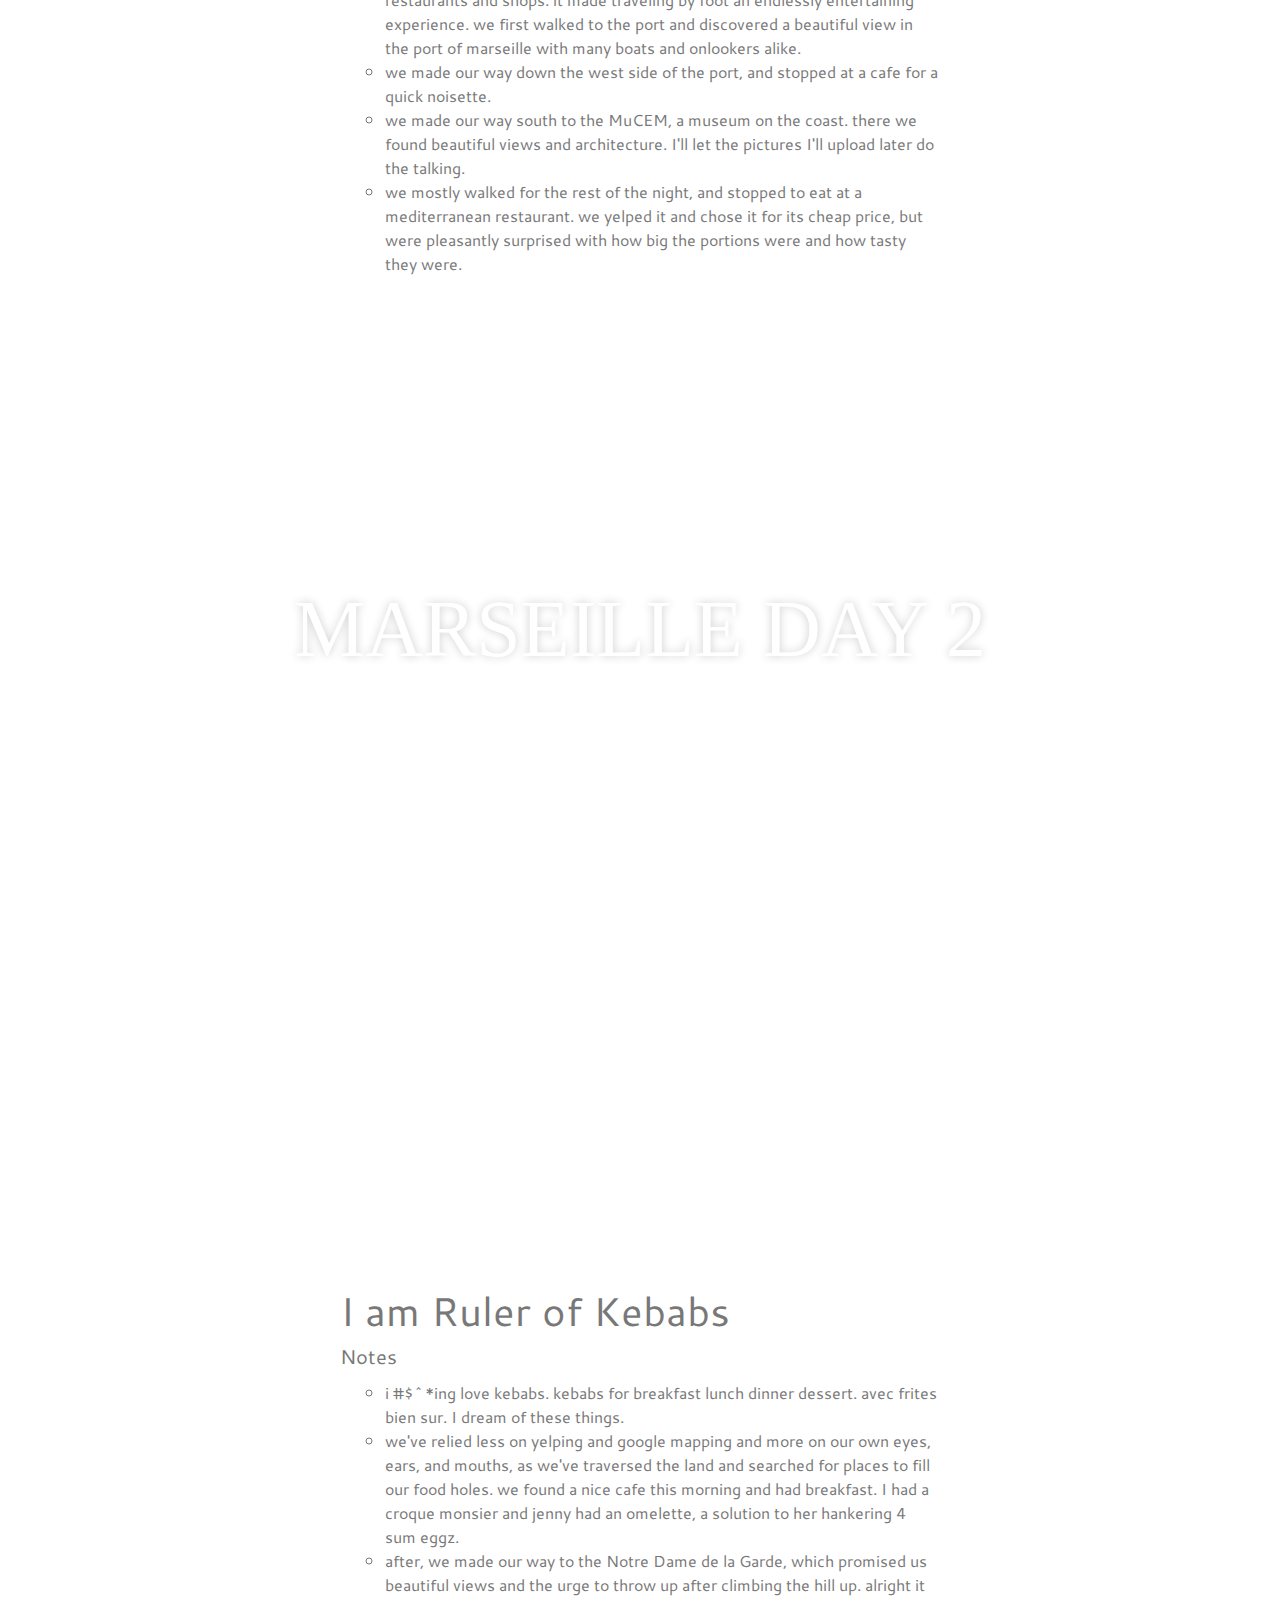
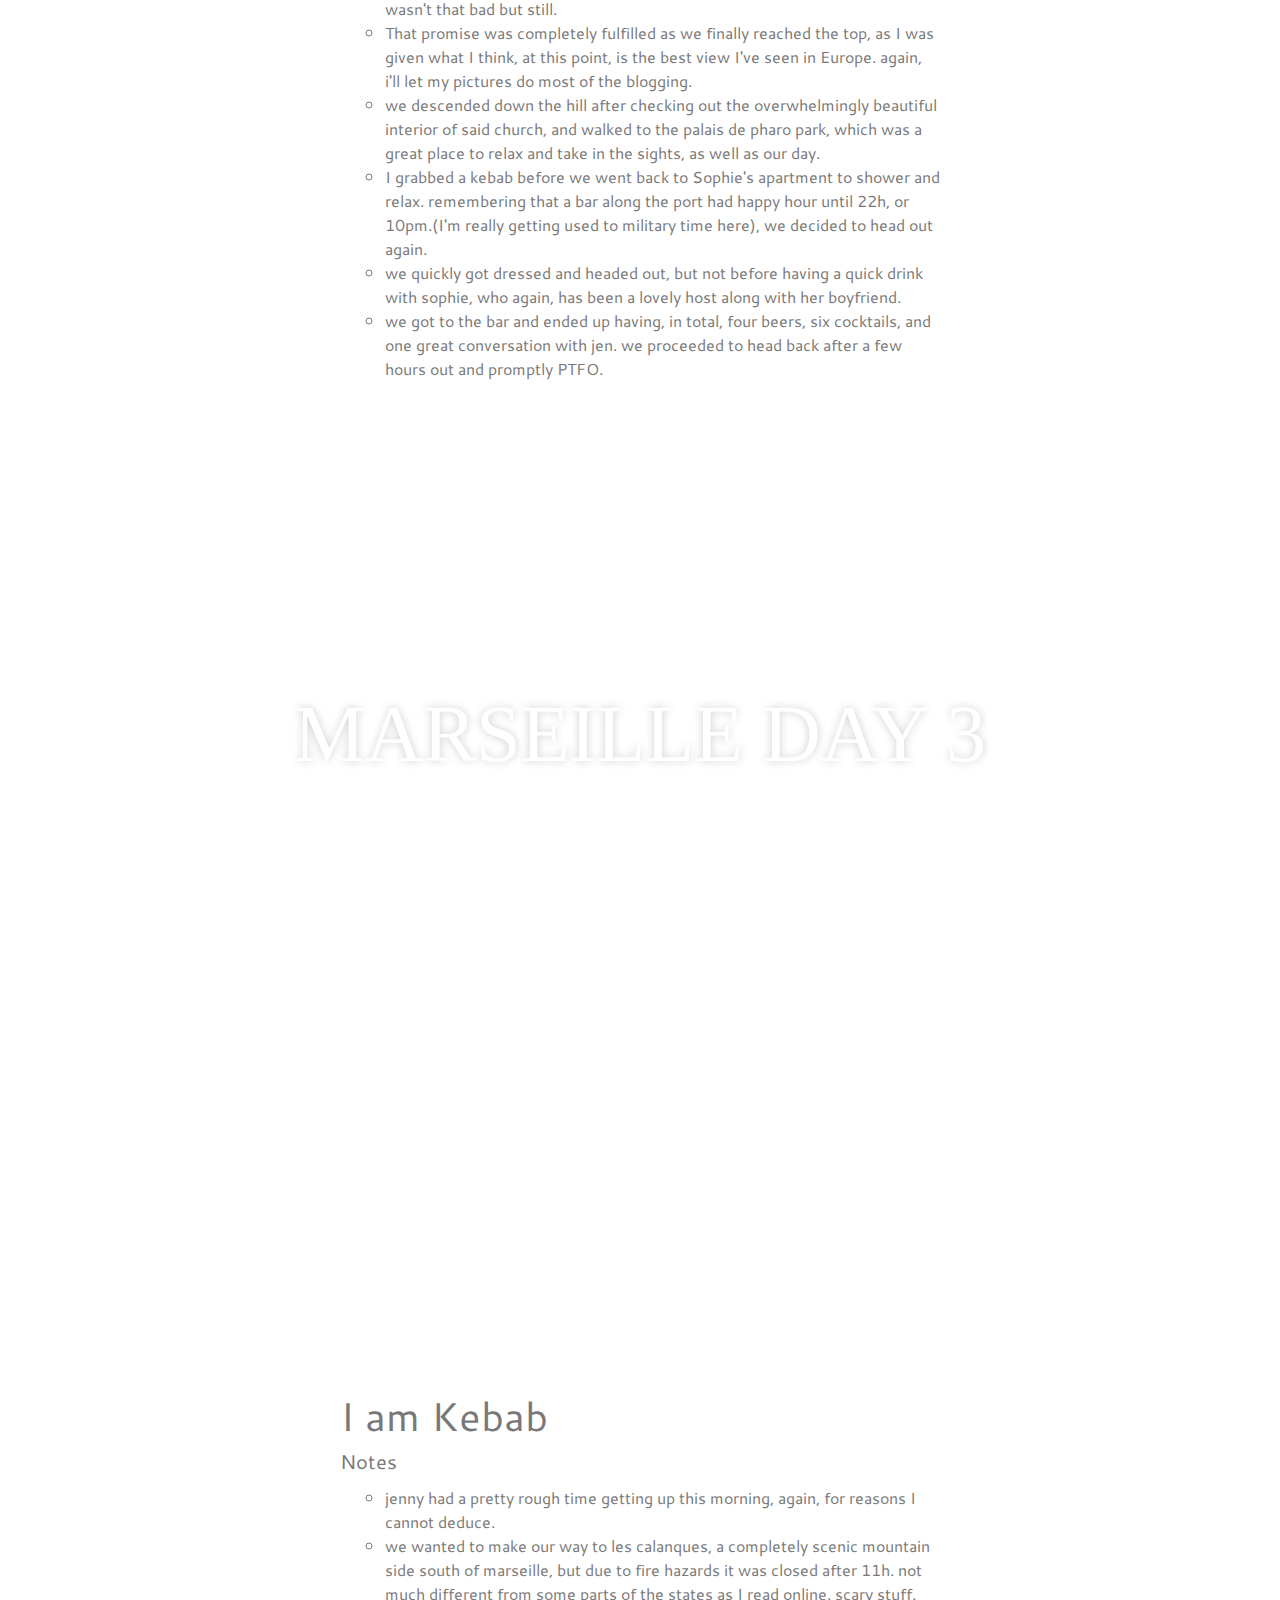
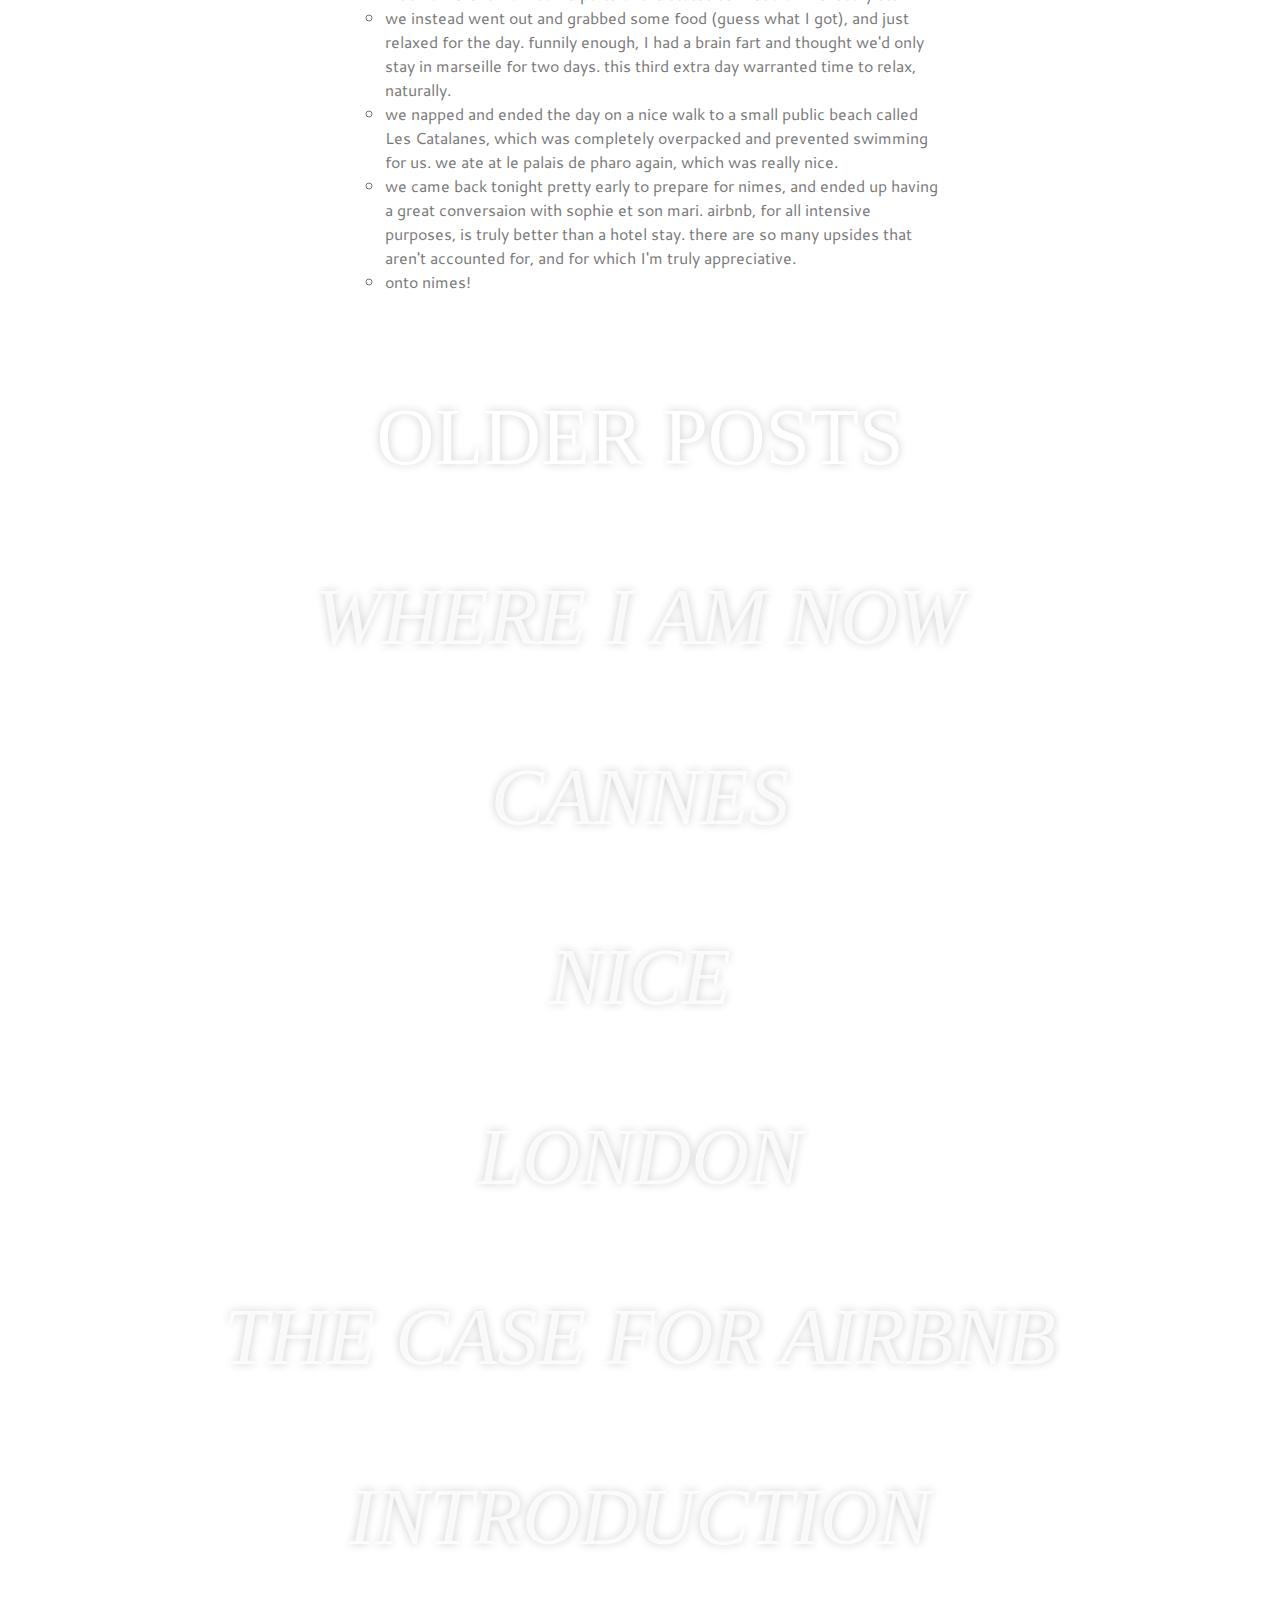
<file: marseille.html>
<!DOCTYPE html>
<html>
	<head>
		<meta charset="UTF-8">
		<title>Remy Pham</title>
		  <link rel="stylesheet" href="http://fonts.googleapis.com/css?family=Cantarell">
		<link rel="stylesheet" href="css/style.css">
	</head>
	<body>
		<div class="wrapper">
			<main>
				<section class="module parallax marseilleday1 fill">
					<div class="container centered">
						<h1>MARSEILLE DAY 1</h1>
					</div>
				</section>

				<section class="module content" id="description">
        			<div class="container halfwidth">
						<h1>I am Remy; Kebab Man</h1>
						<p>Notes</p>
						<ul>
							<li>It was tough leaving Cannes, but I'm sure I will be back one day.  Catherine graciously took us back to the train station, where we caught our TGV to Aix en Provence, followed by a quick transfer to Marseille.  The delay on our first train forced us to get reimbursed for our second train, which we subsequently missed; at least it made for another interactive experience with a worker there!</li>
							<li>we were starving by the time we got off the trains, as the onboard food services, however convenient, were mightily expensive.  our time with our grumbling stomachs paid off as I hastily made my way to the nearest kebab restaurant, where I'd scarf down a kebab wrap with fries and a coca.  yum.</li>
							<li>we arrived at Sophie's apartment, our third AirBnB host, quickly, as she only lives ten minutes away from the station.</li>
							<li>she greeted us with a warm smile as we ascended forty flights of stairs to get to her floor of the building (alright it was four, but still, with heavy packs, I'll round up).  </li>
							<li>I think there is for some reason or another a trend of french living spaces looking almost shitty from the outside, but absolutely gorgeous on the inside.  Her apartment is beautiful, spacious, and decorated simply yet fancily.  I got the same impression from Catherine's home and Liesbeth's apartments as well.  It, for me, is really symbolic of the whole 'what matters is on the inside' thing.  I love it.</li>
							<li>Sophie lives conveniently close to the port of marseille and a million cafes, restaurants and shops.  it made traveling by foot an endlessly entertaining experience.  we first walked to the port and discovered a beautiful view in the port of marseille with many boats and onlookers alike.</li>
							<li>we made our way down the west side of the port, and stopped at a cafe for a quick noisette.</li>
							<li>we made our way south to the MuCEM, a museum on the coast.  there we found beautiful views and architecture.  I'll let the pictures I'll upload later do the talking.</li>
							<li>we mostly walked for the rest of the night, and stopped to eat at a mediterranean restaurant.  we yelped it and chose it for its cheap price, but were pleasantly surprised with how big the portions were and how tasty they were. </li>
							</ul>
											</div>
				</section>
				<section class="module parallax marseilleday2 fill">
					<div class="container centered">
						<h1>MARSEILLE DAY 2</h1>
					</div>
				</section>

				<section class="module content" id="description">
        			<div class="container halfwidth">
						<h1>I am Ruler of Kebabs</h1>
						<p>Notes</p>
						<ul>
							<li> i #$^*ing love kebabs.  kebabs for breakfast lunch dinner dessert. avec frites bien sur. I dream of these things.</li>
							<li>we've relied less on yelping and google mapping and more on our own eyes, ears, and mouths, as we've traversed the land and searched for places to fill our food holes.  we found a nice cafe this morning and had breakfast. I had a croque monsier and jenny had an omelette, a solution to her hankering 4 sum eggz.</li>
							<li>after, we made our way to the Notre Dame de la Garde, which promised us beautiful views and the urge to throw up after climbing the hill up.  alright it wasn't that bad but still.</li>
							<li>That promise was completely fulfilled as we finally reached the top, as I was given what I think, at this point, is the best view I've seen in Europe.  again, i'll let my pictures do most of the blogging.</li>
							<li>we descended down the hill after checking out the overwhelmingly beautiful interior of said church, and walked to the palais de pharo park, which was a great place to relax and take in the sights, as well as our day.</li>
							<li>I grabbed a kebab before we went back to Sophie's apartment to shower and relax. remembering that a bar along the port had happy hour until 22h, or 10pm.(I'm really getting used to military time here), we decided to head out again.</li>
							
							<li>we quickly got dressed and headed out, but not before having a quick drink with sophie, who again, has been a lovely host along with her boyfriend.</li>
							<li>we got to the bar and ended up having, in total, four beers, six cocktails, and one great conversation with jen.  we proceeded to head back after a few hours out and promptly PTFO.</li>
							</ul>
							

											</div>
				</section>
				
								<section class="module parallax marseilleday3 fill">
					<div class="container centered">
						<h1>MARSEILLE DAY 3</h1>
					</div>
				</section>

				<section class="module content" id="description">
        			<div class="container halfwidth">
						<h1>I am Kebab</h1>
						<p>Notes</p>
						<ul>
							<li>jenny had a pretty rough time getting up this morning, again, for reasons I cannot deduce.</li>
							<li>we wanted to make our way to les calanques, a completely scenic mountain side south of marseille, but due to fire hazards it was closed after 11h.  not much different from some parts of the states as I read online.  scary stuff.</li>
							<li>we instead went out and grabbed some food (guess what I got), and just relaxed for the day.  funnily enough, I had a brain fart and thought we'd only stay in marseille for two days.  this third extra day warranted time to relax, naturally.</li>
							<li>we napped and ended the day on a nice walk to a small public beach called Les Catalanes, which was completely overpacked and prevented swimming for us.  we ate at le palais de pharo again, which was really nice.</li>
							<li>we came back tonight pretty early to prepare for nimes, and ended up having a great conversaion with sophie et son mari.  airbnb, for all intensive purposes, is truly better than a hotel stay.  there are so many upsides that aren't accounted for, and for which I'm truly appreciative.</li>
							<li>onto nimes!</li>
						</ul>
					</div>
				</section>
				
				
				
				
      			<section class="module parallax mainbg olderpostfill">
					<div class="container highered">
						<h1>OLDER POSTS</h1>
					</div>
				</section>

				 <section class="module parallax poop olderpostfill">
					<div class="container highered">
						<h1><a href="index.html">WHERE I AM NOW</a></h1>
					</div>
				</section>					 

				 <section class="module parallax cannesday1bg olderpostfill">
					<div class="container highered">
						<h1><a href="cannes.html">CANNES</a></h1>
					</div>
				</section>	

				 <section class="module parallax niceday2bg olderpostfill">
					<div class="container highered">
						<h1><a href="nice.html">NICE</a></h1>
					</div>
				</section>

				 <section class="module parallax bigben olderpostfill">
					<div class="container highered">
						<h1><a href="london.html">LONDON</a></h1>
					</div>
				</section>
					
				<section class="module parallax airbnbjen olderpostfill">
					<div class="container highered">
						<h1><a href="airbnb.html">THE CASE FOR AIRBNB</a></h1>
					</div>
				</section>

				<section class="module parallax map olderpostfill">
					<div class="container highered">
						<h1><a href="intro.html">INTRODUCTION</a></h1>
					</div>
				</section>


  			</main><!-- /main -->
		</div><!-- /#wrapper -->
	</body>
</html>
</file>
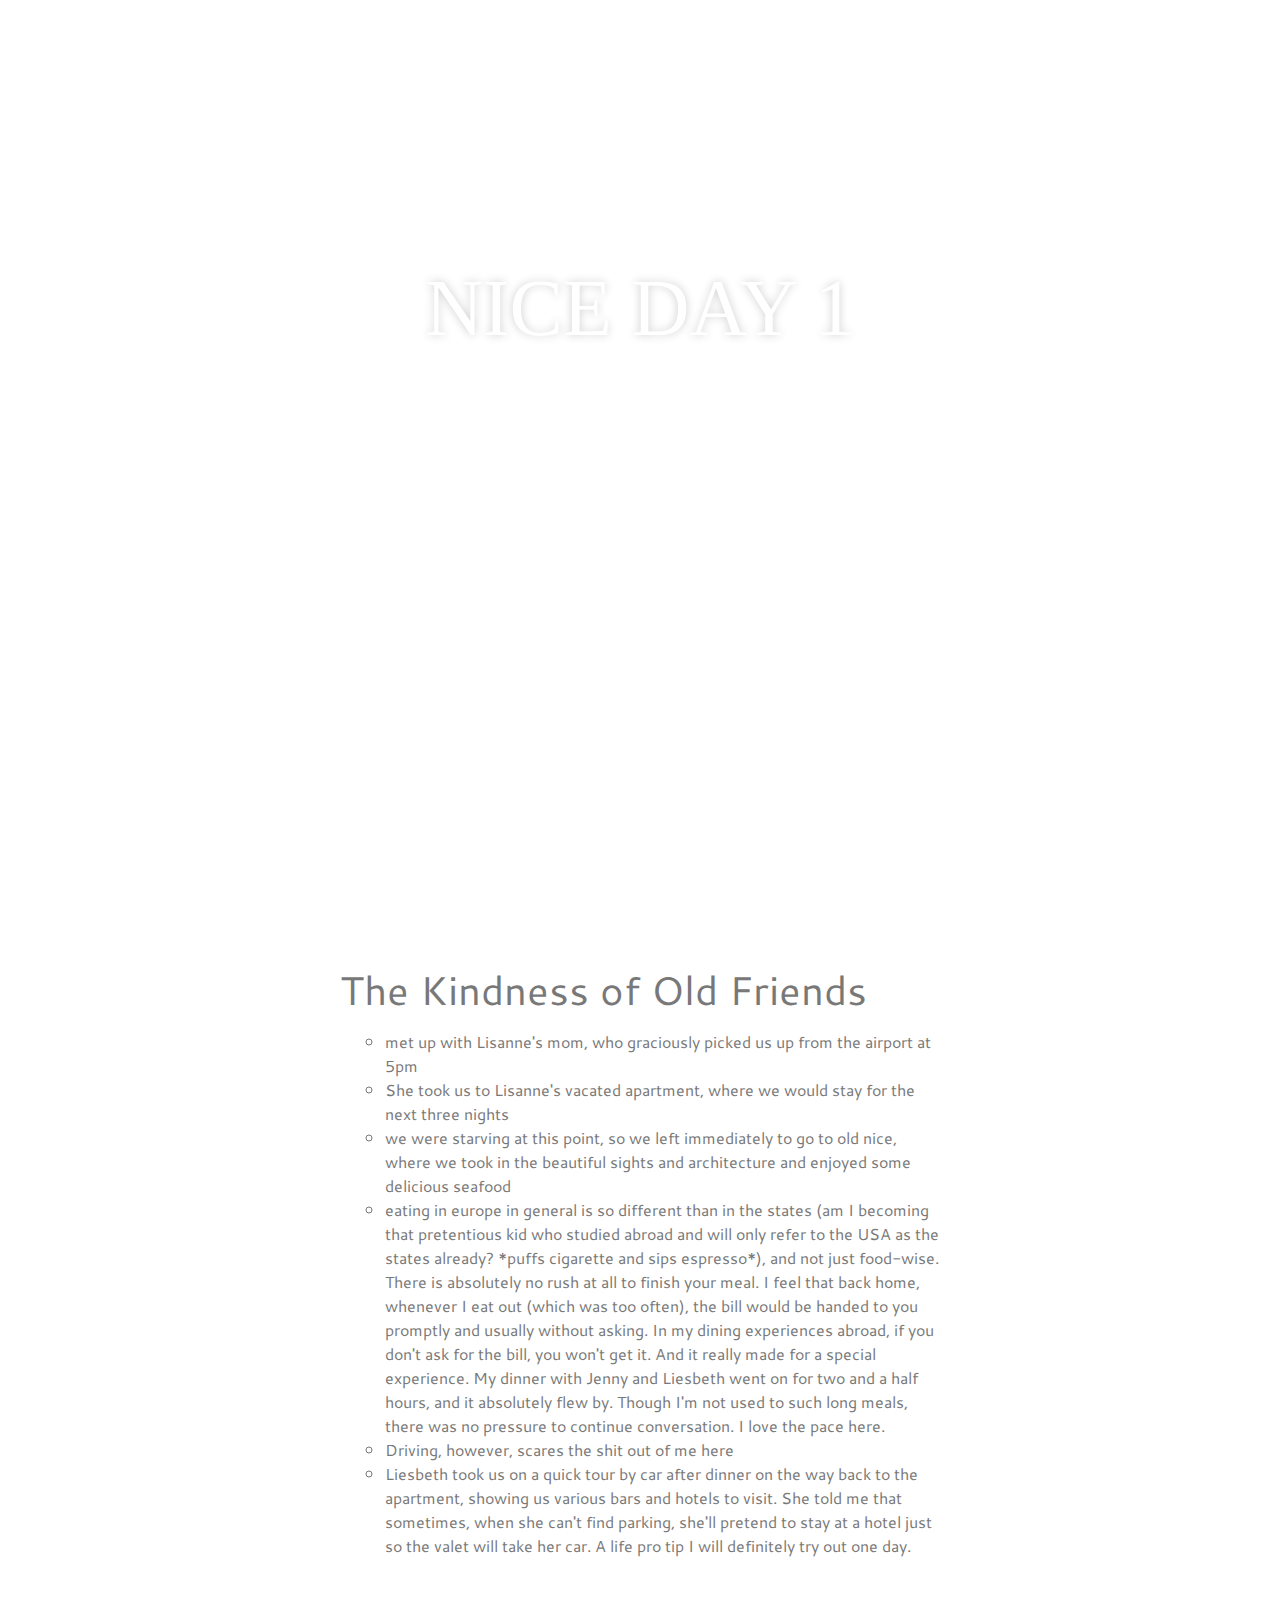
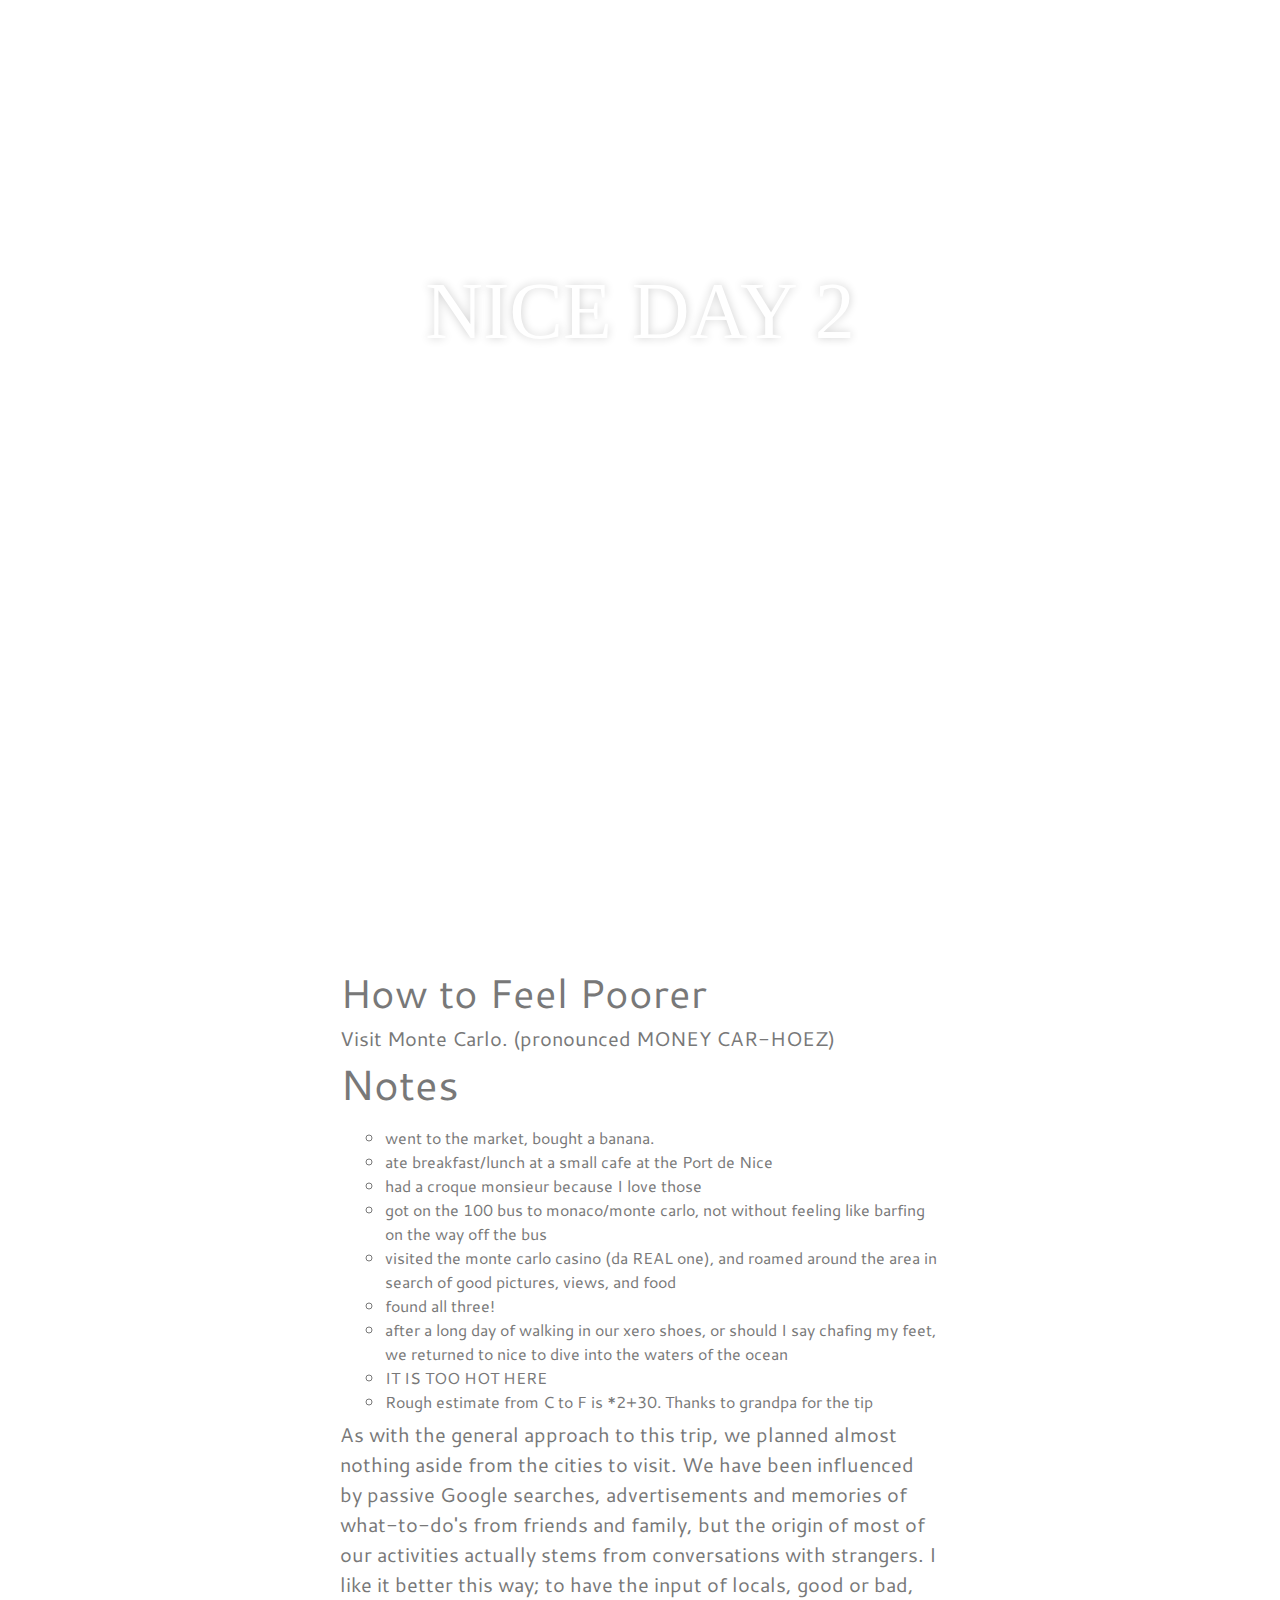
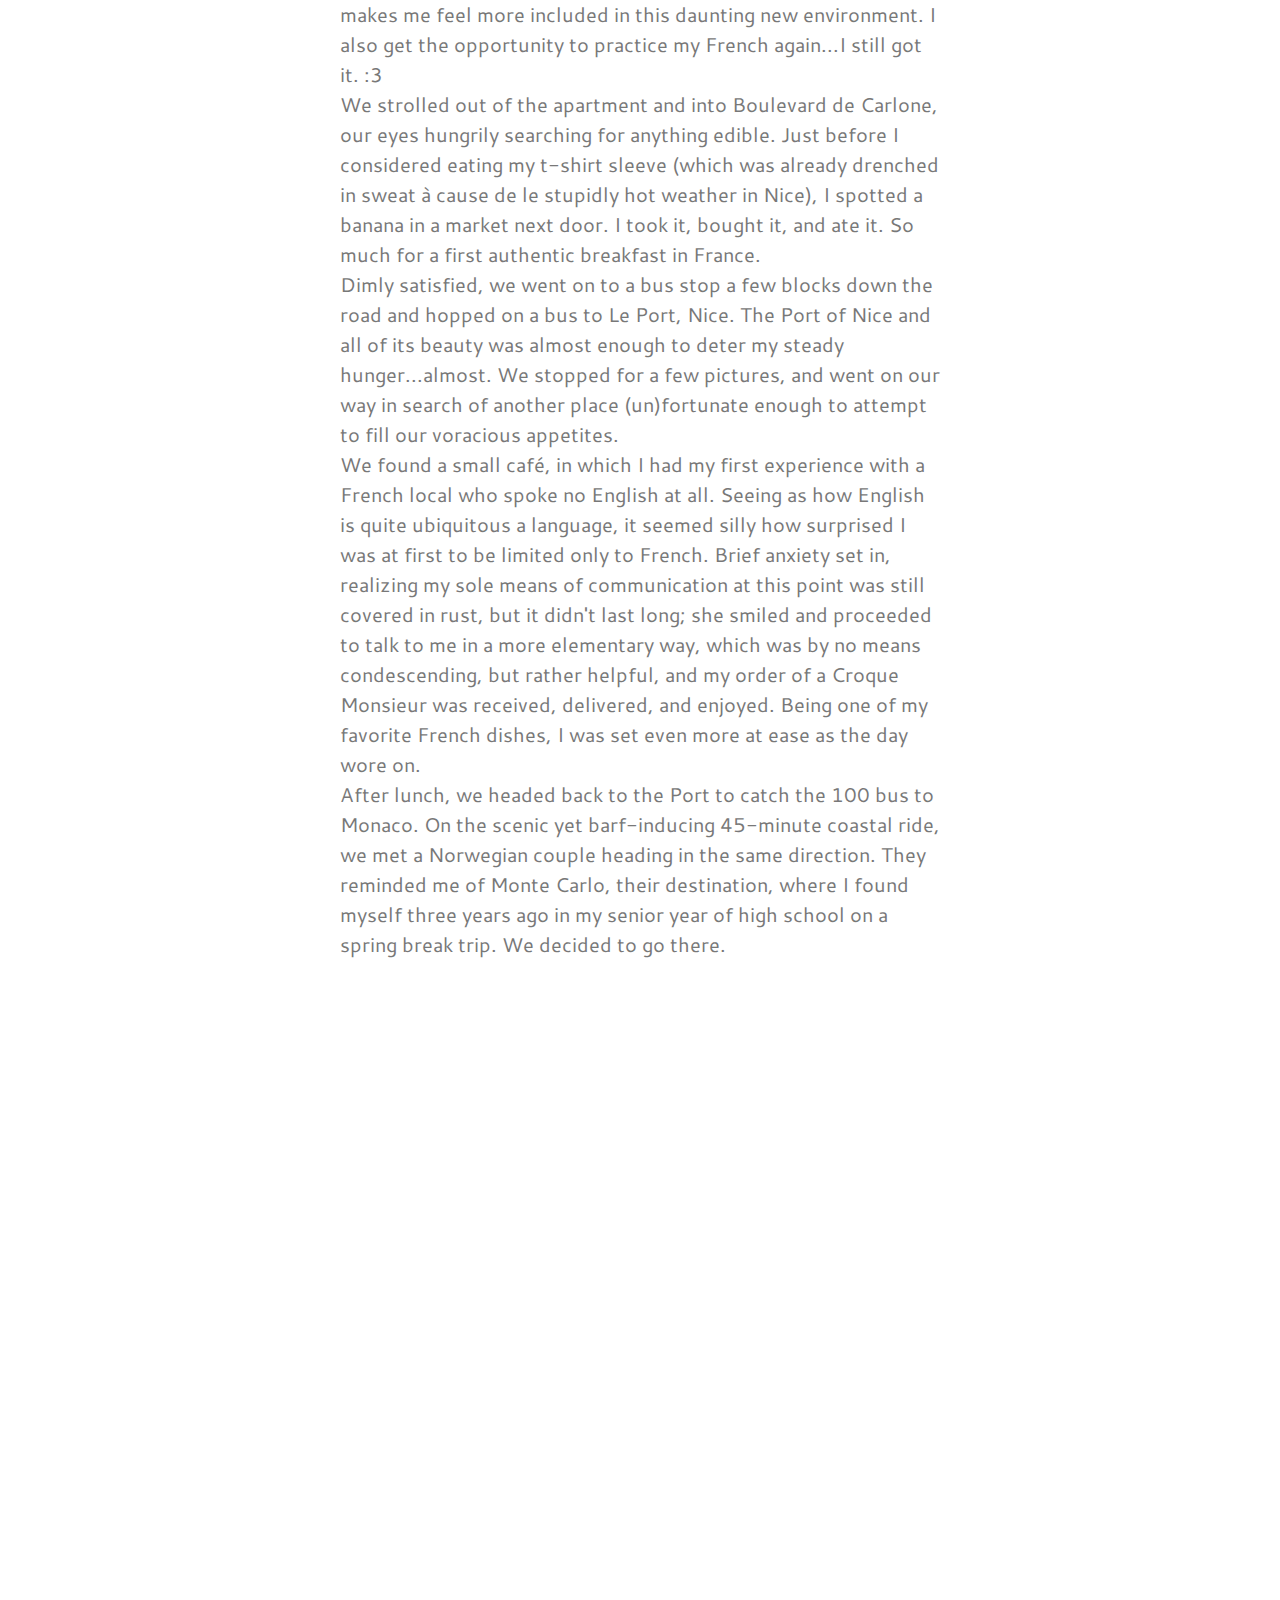
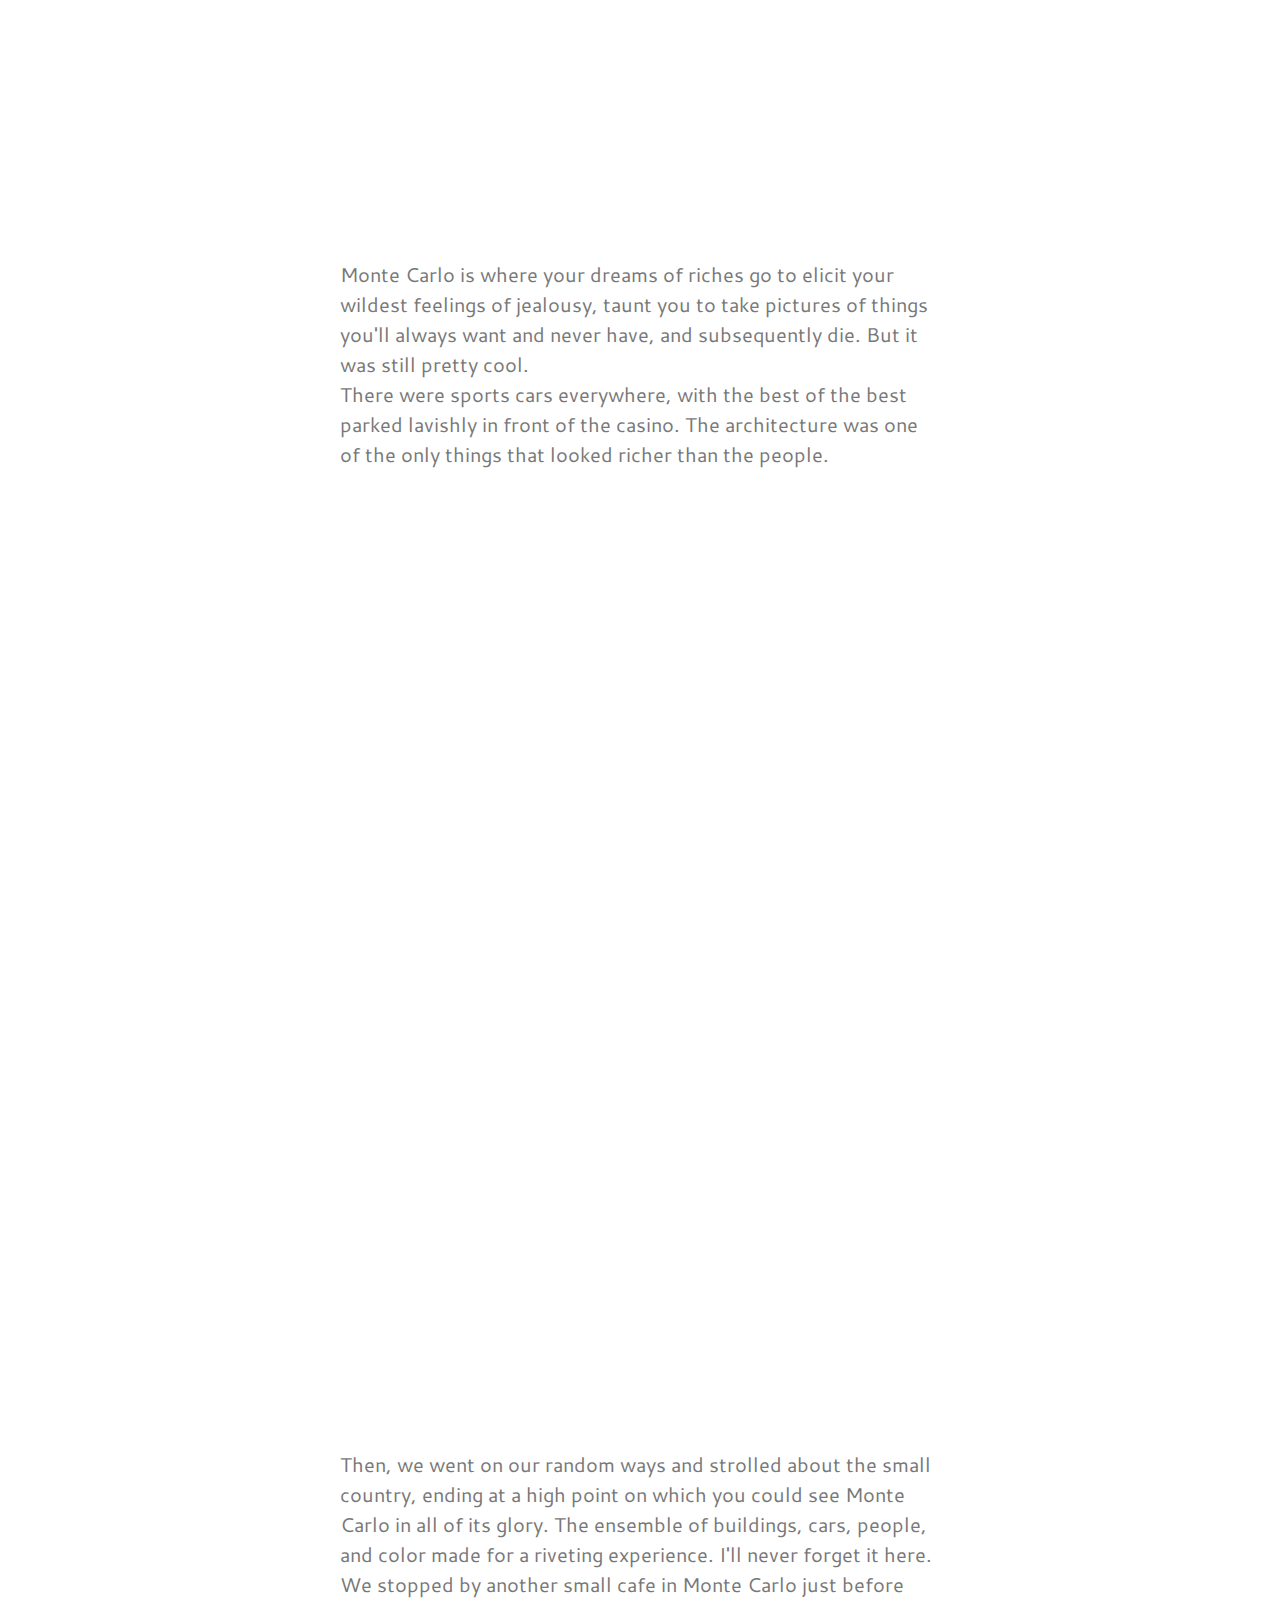
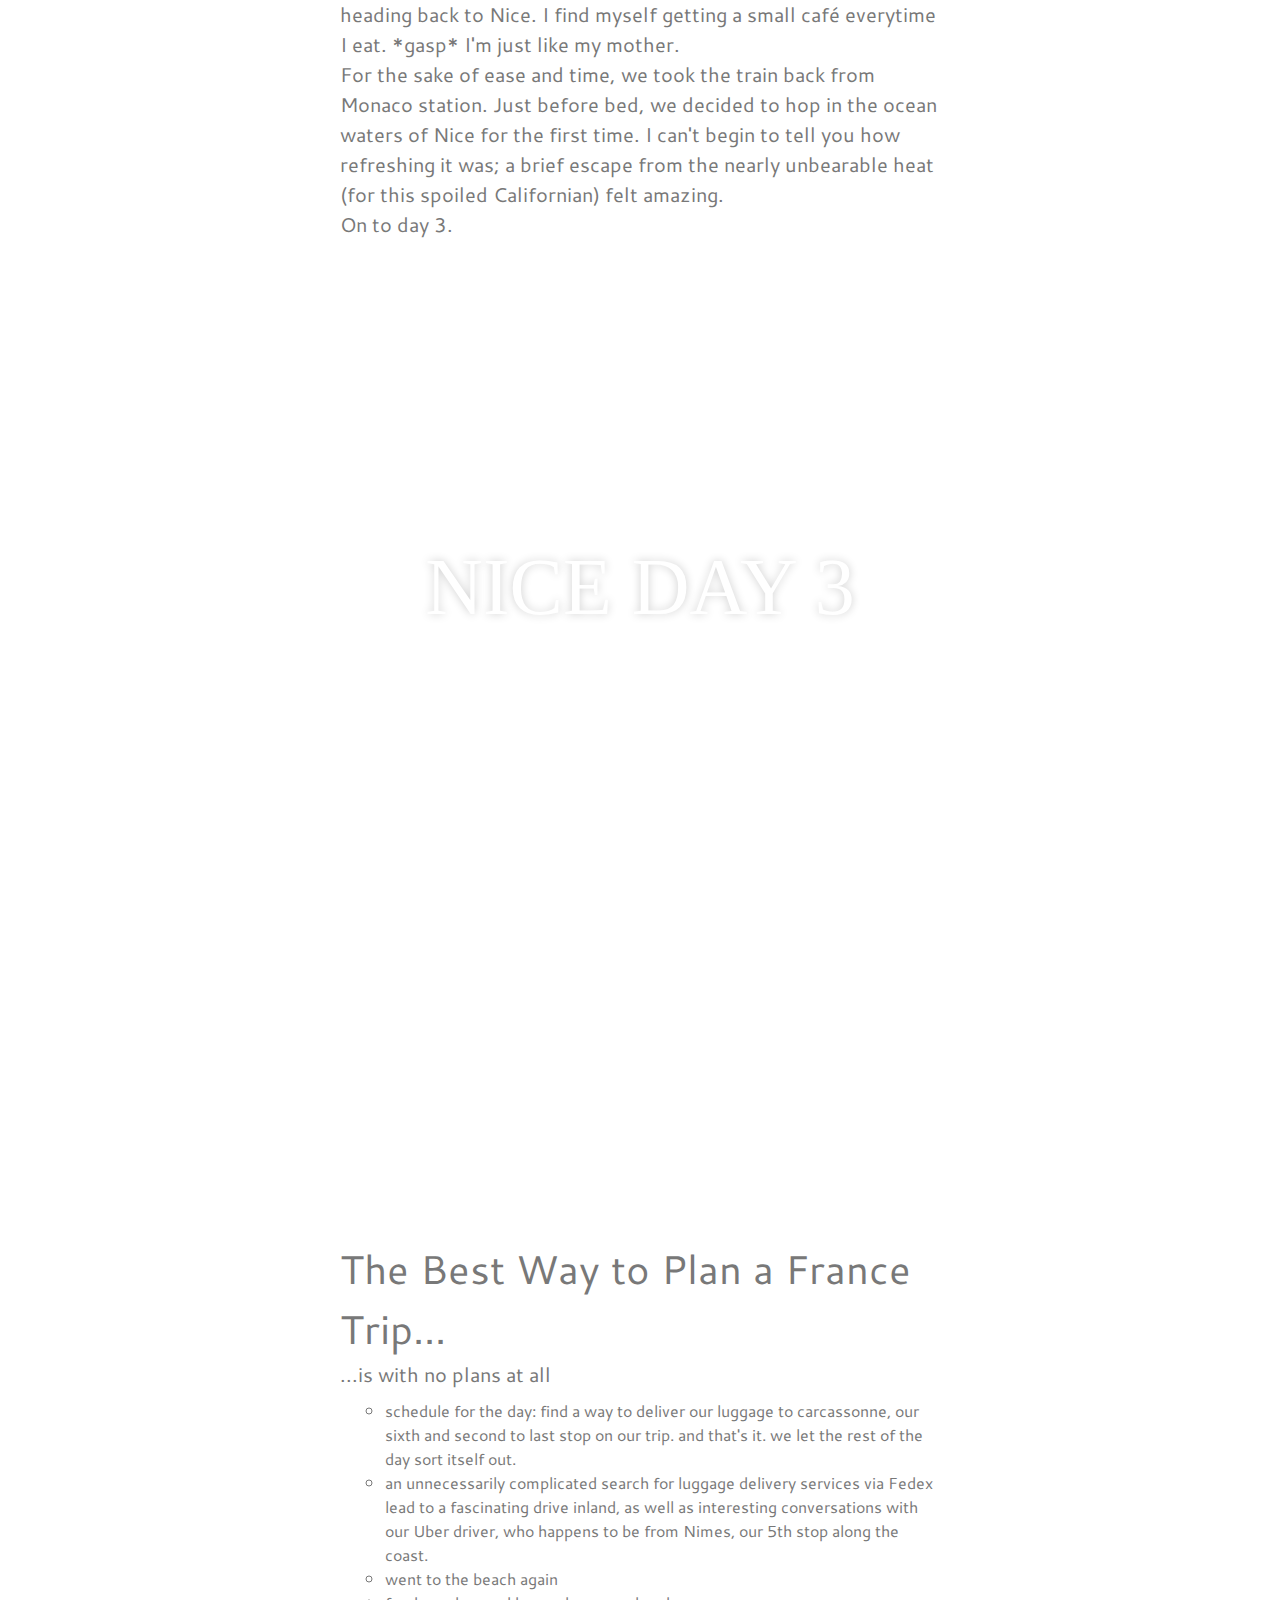
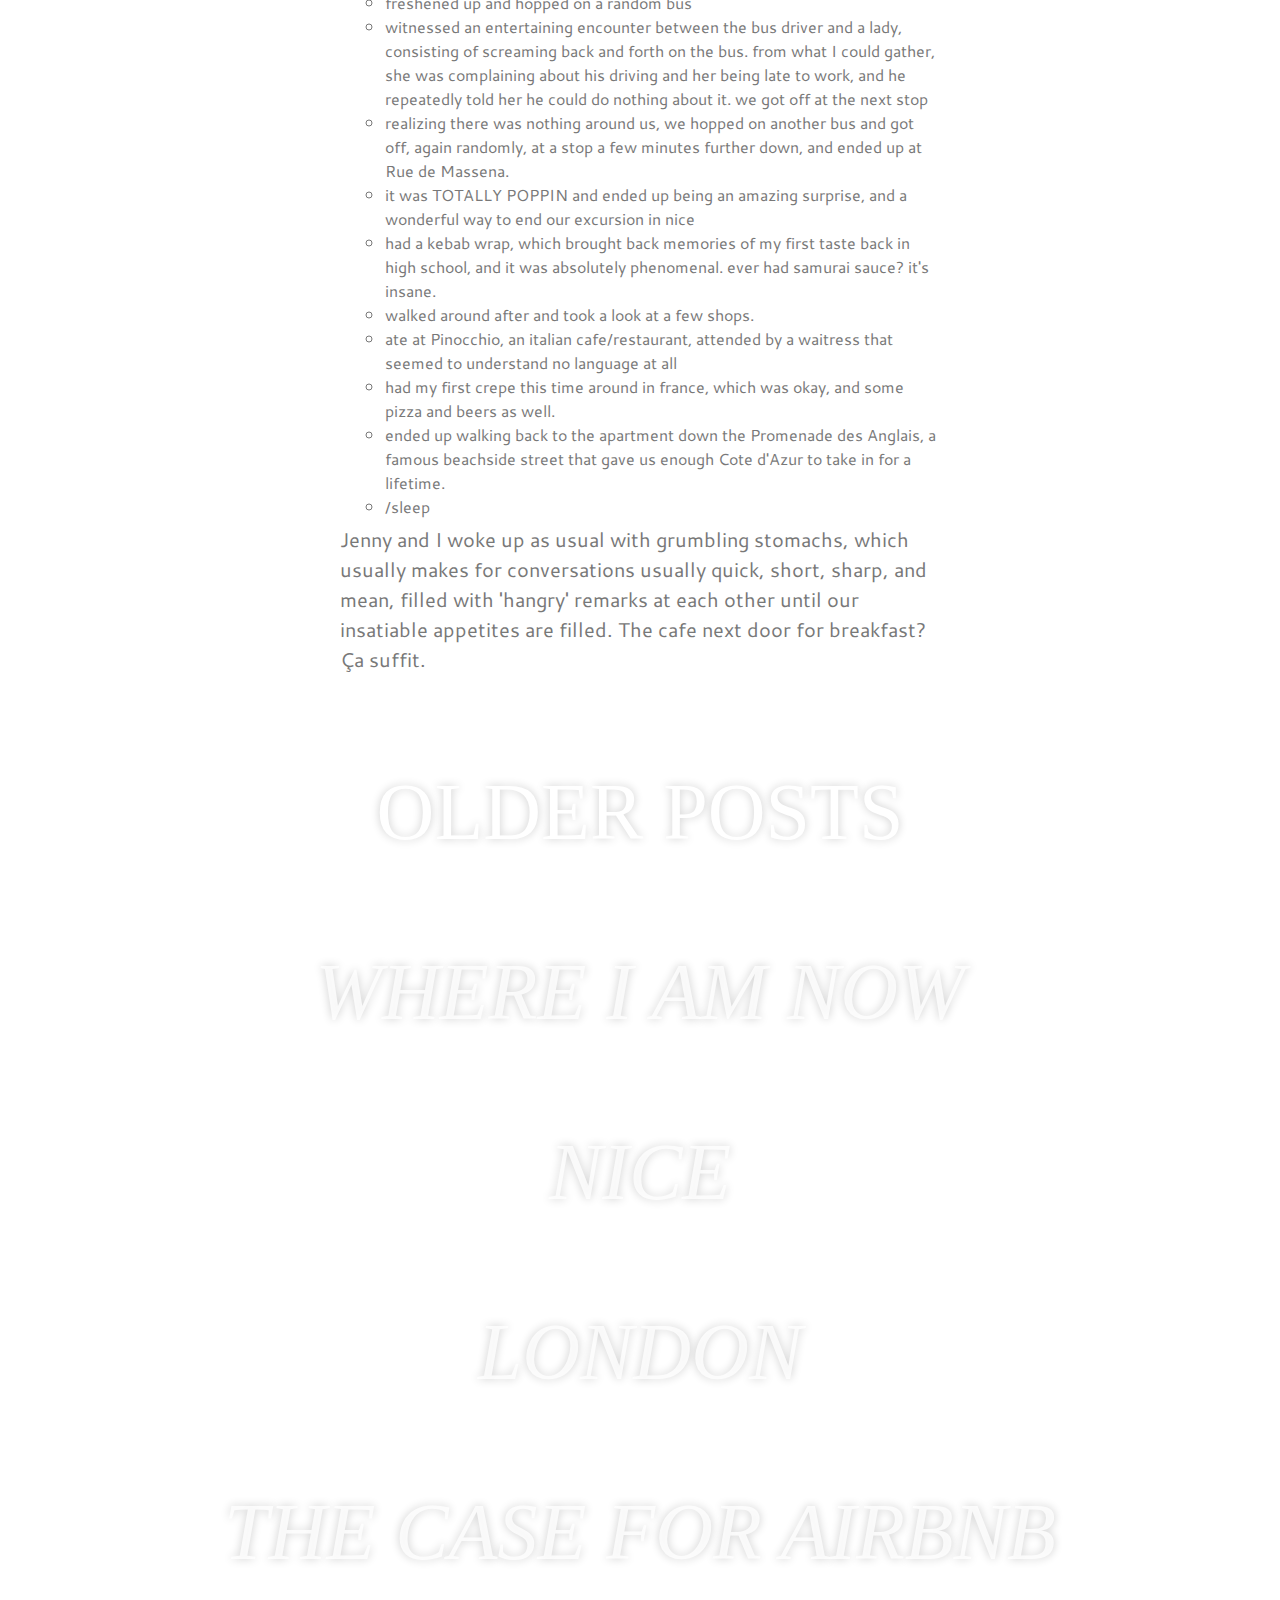
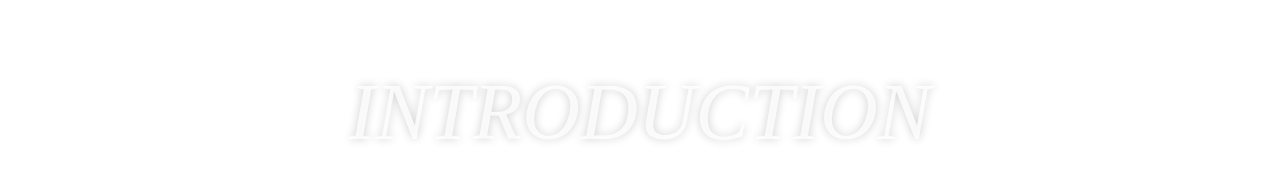
<file: nice.html>
<!DOCTYPE html>
<html>
	<head>
		<meta charset="UTF-8">
		<title>Remy Pham</title>
		  <link rel="stylesheet" href="http://fonts.googleapis.com/css?family=Cantarell">
		<link rel="stylesheet" href="css/style.css">
	</head>
	<body>
		<div class="wrapper">
			<main>

				<section class="module parallax niceday1bg fill">
					<div class="container centered">
						<h1>NICE DAY 1</h1>
					</div>
				</section>

				<section class="module content" id="description">
        			<div class="container halfwidth">
						<h1>The Kindness of Old Friends</h1>
												<ul>
							<li>met up with Lisanne's mom, who graciously picked us up from the airport at 5pm</li>
							<li>She took us to Lisanne's vacated apartment, where we would stay for the next three nights</li>
							<li>we were starving at this point, so we left immediately to go to old nice, where we took in the beautiful sights and architecture and enjoyed some delicious seafood</li>
							<li>eating in europe in general is so different than in the states (am I becoming that pretentious kid who studied abroad and will only refer to the USA as the states already? *puffs cigarette and sips espresso*), and not just food-wise.  There is absolutely no rush at all to finish your meal.  I feel that back home, whenever I eat out (which was too often), the bill would be handed to you promptly and usually without asking.  In my dining experiences abroad, if you don't ask for the bill, you won't get it.  And it really made for a special experience.  My dinner with Jenny and Liesbeth went on for two and a half hours, and it absolutely flew by.  Though I'm not used to such long meals, there was no pressure to continue conversation.  I love the pace here.</li>
							<li>Driving, however, scares the shit out of me here</li>
							<li>Liesbeth took us on a quick tour by car after dinner on the way back to the apartment, showing us various bars and hotels to visit.  She told me that sometimes, when she can't find parking, she'll pretend to stay at a hotel just so the valet will take her car.  A life pro tip I will definitely try out one day.</li>
        			</div>
      			</section>




				<section class="module parallax niceday2bg fill">
					<div class="container centered">
						<h1>NICE DAY 2</h1>


					</div>
				</section>
				<section class="module content" id="description">
        			<div class="container halfwidth">
						<h1>How to Feel Poorer</h1>
						<p>Visit Monte Carlo. (pronounced MONEY CAR-HOEZ)</p>
						<h2>Notes</h2>
						<ul>
							<li>went to the market, bought a banana.</li>
							<li>ate breakfast/lunch at a small cafe at the Port de Nice</li>
							<li>had a croque monsieur because I love those</li>
							<li>got on the 100 bus to monaco/monte carlo, not without feeling like barfing on the way off the bus</li>
							<li>visited the monte carlo casino (da REAL one), and roamed around the area in search of good pictures, views, and food</li>
							<li>found all three!</li>
							<li> after a long day of walking in our xero shoes, or should I say chafing my feet, we returned to nice to dive into the waters of the ocean</li>
							<li>IT IS TOO HOT HERE</li>
							<li>Rough estimate from C to F is *2+30.  Thanks to grandpa for the tip</li>
						</ul>

						<p>As with the general approach to this trip, we planned almost nothing aside from the cities to visit.  We have been influenced by passive Google searches, advertisements and memories of what-to-do's from friends and family, but the origin of most of our activities actually stems from conversations with strangers.  I like it better this way; to have the input of locals, good or bad, makes me feel more included in this daunting new environment.  I also get the opportunity to practice my French again...I still got it. :3</p>
						<p>We strolled out of the apartment and into Boulevard de Carlone, our eyes hungrily searching for anything edible.  Just before I considered eating my t-shirt sleeve (which was already drenched in sweat à cause de le stupidly hot weather in Nice), I spotted a banana in a market next door.  I took it, bought it, and ate it.  So much for a first authentic breakfast in France.</p>
						<p>Dimly satisfied, we went on to a bus stop a few blocks down the road and hopped on a bus to Le Port, Nice.  The Port of Nice and all of its beauty was almost enough to deter my steady hunger...almost.  We stopped for a few pictures, and went on our way in search of another place (un)fortunate enough to attempt to fill our voracious appetites.</p> 
						<p>We found a small café, in which I had my first experience with a French local who spoke no English at all.  Seeing as how English is quite ubiquitous a language, it seemed silly how surprised I was at first to be limited only to French.  Brief anxiety set in, realizing my sole means of communication at this point was still covered in rust, but it didn't last long; she smiled and proceeded to talk to me in a more elementary way, which was by no means condescending, but rather helpful, and my order of a Croque Monsieur was received, delivered, and enjoyed.  Being one of my favorite French dishes, I was set even more at ease as the day wore on.</p>
						<p>After lunch, we headed back to the Port to catch the 100 bus to Monaco.  On the scenic yet barf-inducing 45-minute coastal ride, we met a Norwegian couple heading in the same direction.  They reminded me of Monte Carlo, their destination, where I found myself three years ago in my senior year of high school on a spring break trip.  We decided to go there.</p>

						<section class="module parallax montecarlofront fill">
							<div class="container centered">
							</div>
						</section>

						<p>Monte Carlo is where your dreams of riches go to elicit your wildest feelings of jealousy, taunt you to take pictures of things you'll always want and never have, and subsequently die.  But it was still pretty cool.</p>
						<p>There were sports cars everywhere, with the best of the best parked lavishly in front of the casino.  The architecture was one of the only things that looked richer than the people.</p>  

					</div>
				</section>

				<section class="module parallax lambo fill">
					<div class="container 75width">
					</div>
				</section>


				<section class="module content" id="description">
        			<div class="container halfwidth">


						<p>Then, we went on our random ways and strolled about the small country, ending at a high point on which you could see Monte Carlo in all of its glory.  The ensemble of buildings, cars, people, and color made for a riveting experience.  I'll never forget it here.</p>
						<p>We stopped by another small cafe in Monte Carlo just before heading back to Nice.  I find myself getting a small café everytime I eat.  *gasp* I'm just like my mother. </p>
						<p>For the sake of ease and time, we took the train back from Monaco station.  Just before bed, we decided to hop in the ocean waters of Nice for the first time.  I can't begin to tell you how refreshing it was; a brief escape from the nearly unbearable heat (for this spoiled Californian) felt amazing.  </p>
						<p>On to day 3.</p>

        			</div>
      			</section>

				<section class="module parallax niceday3bg fill">
					<div class="container centered">
						<h1>NICE DAY 3</h1>
					</div>
				</section>
				<section class="module content" id="description">
        			<div class="container halfwidth">
						<h1>The Best Way to Plan a France Trip...</h1>
						<p>...is with no plans at all </p>

						<ul>
							<li>schedule for the day: find a way to deliver our luggage to carcassonne, our sixth and second to last stop on our trip.  and that's it.  we let the rest of the day sort itself out.</li>
							<li>an unnecessarily complicated search for luggage delivery services via Fedex lead to a fascinating drive inland, as well as interesting conversations with our Uber driver, who happens to be from Nimes, our 5th stop along the coast.</li>
							<li>went to the beach again</li>
							<li>freshened up and hopped on a random bus</li>
							<li>witnessed an entertaining encounter between the bus driver and a lady, consisting of screaming back and forth on the bus.  from what I could gather, she was complaining about his driving and her being late to work, and he repeatedly told her he could do nothing about it. we got off at the next stop</li>
							<li>realizing there was nothing around us, we hopped on another bus and got off, again randomly, at a stop a few minutes further down, and ended up at Rue de Massena.</li>
							<li> it was TOTALLY POPPIN and ended up being an amazing surprise, and a wonderful way to end our excursion in nice</li>
							<li>had a kebab wrap, which brought back memories of my first taste back in high school, and it was absolutely phenomenal.  ever had samurai sauce? it's insane.</li>
							<li>walked around after and took a look at a few shops. </li>
							<li>ate at Pinocchio, an italian cafe/restaurant, attended by a waitress that seemed to understand no language at all</li>
							<li>had my first crepe this time around in france, which was okay, and some pizza and beers as well.</li>
							<li>ended up walking back to the apartment down the Promenade des Anglais, a famous beachside street that gave us enough Cote d'Azur to take in for a lifetime.</li>
							<li>/sleep</li>
							
						</ul>

						<p>Jenny and I woke up as usual with grumbling stomachs, which usually makes for conversations usually quick, short, sharp, and mean, filled with 'hangry' remarks at each other until our insatiable appetites are filled. The cafe next door for breakfast? Ça suffit.</p>
						<p>
        			</div>
      			</section>

      			<section class="module parallax mainbg olderpostfill">
					<div class="container highered">
						<h1>OLDER POSTS</h1>
					</div>
				</section>
				 <section class="module parallax poop olderpostfill">
					<div class="container highered">
						<h1><a href="index.html">WHERE I AM NOW</a></h1>
					</div>
				</section>					 
				 <section class="module parallax niceday2bg olderpostfill">
					<div class="container highered">
						<h1><a href="nice.html">NICE</a></h1>
					</div>
				</section>

				 <section class="module parallax bigben olderpostfill">
					<div class="container highered">
						<h1><a href="london.html">LONDON</a></h1>
					</div>
				</section>
					
				<section class="module parallax airbnbjen olderpostfill">
					<div class="container highered">
						<h1><a href="airbnb.html">THE CASE FOR AIRBNB</a></h1>
					</div>
				</section>

				<section class="module parallax map olderpostfill">
					<div class="container highered">
						<h1><a href="intro.html">INTRODUCTION</a></h1>
					</div>
				</section>


  			</main><!-- /main -->
		</div><!-- /#wrapper -->
	</body>
</html>
</file>
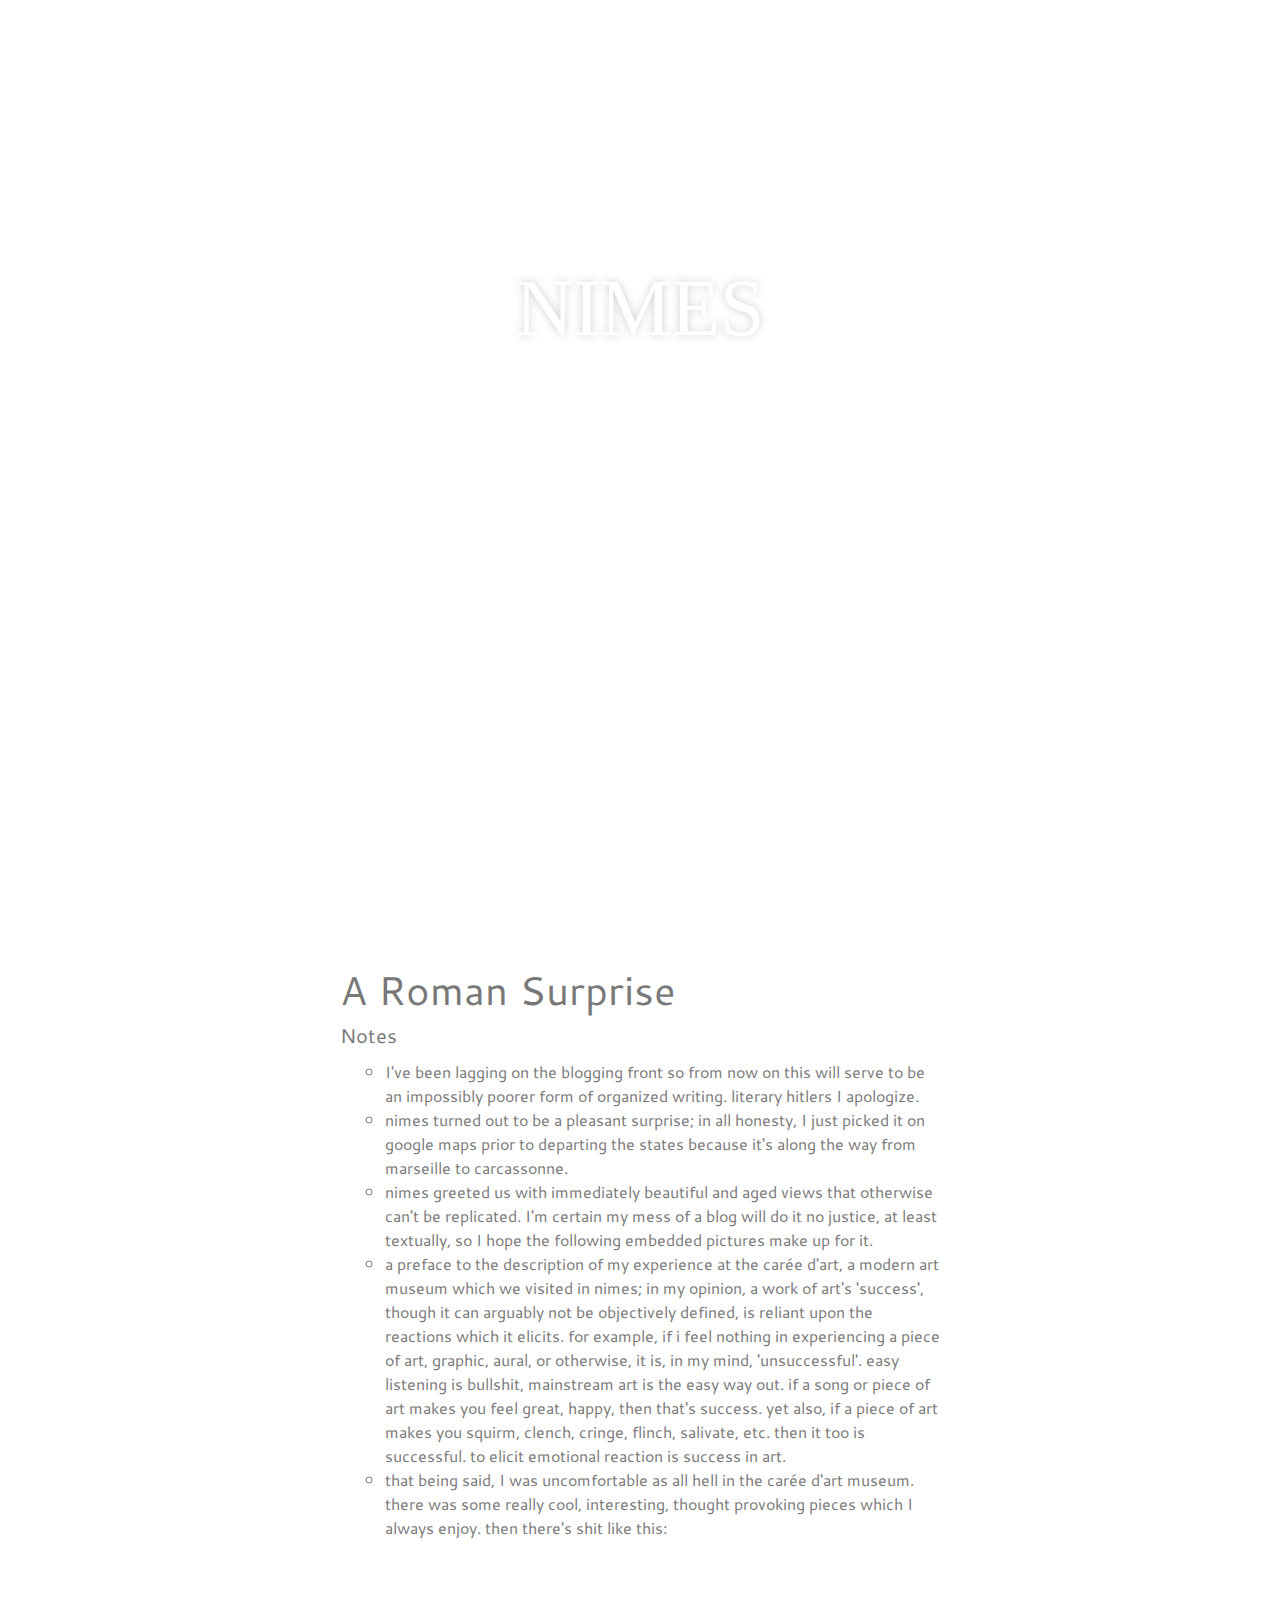
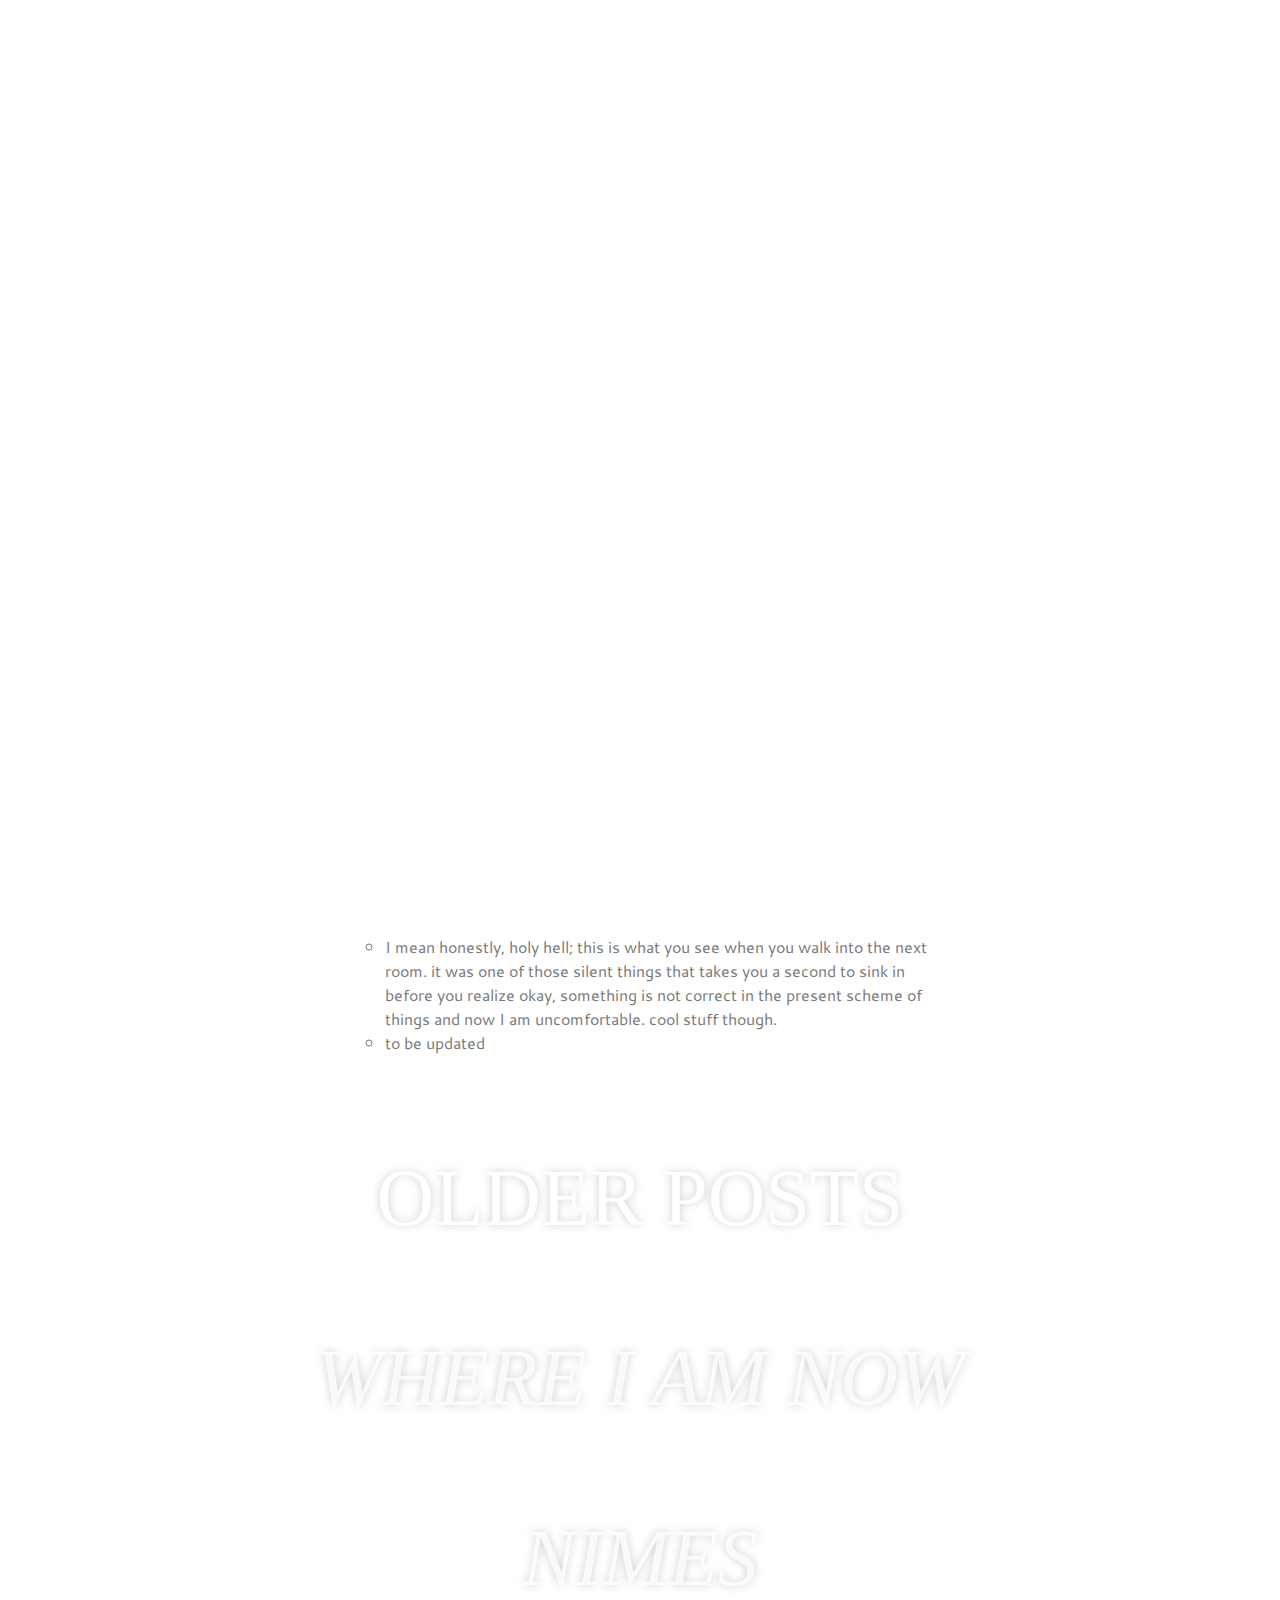
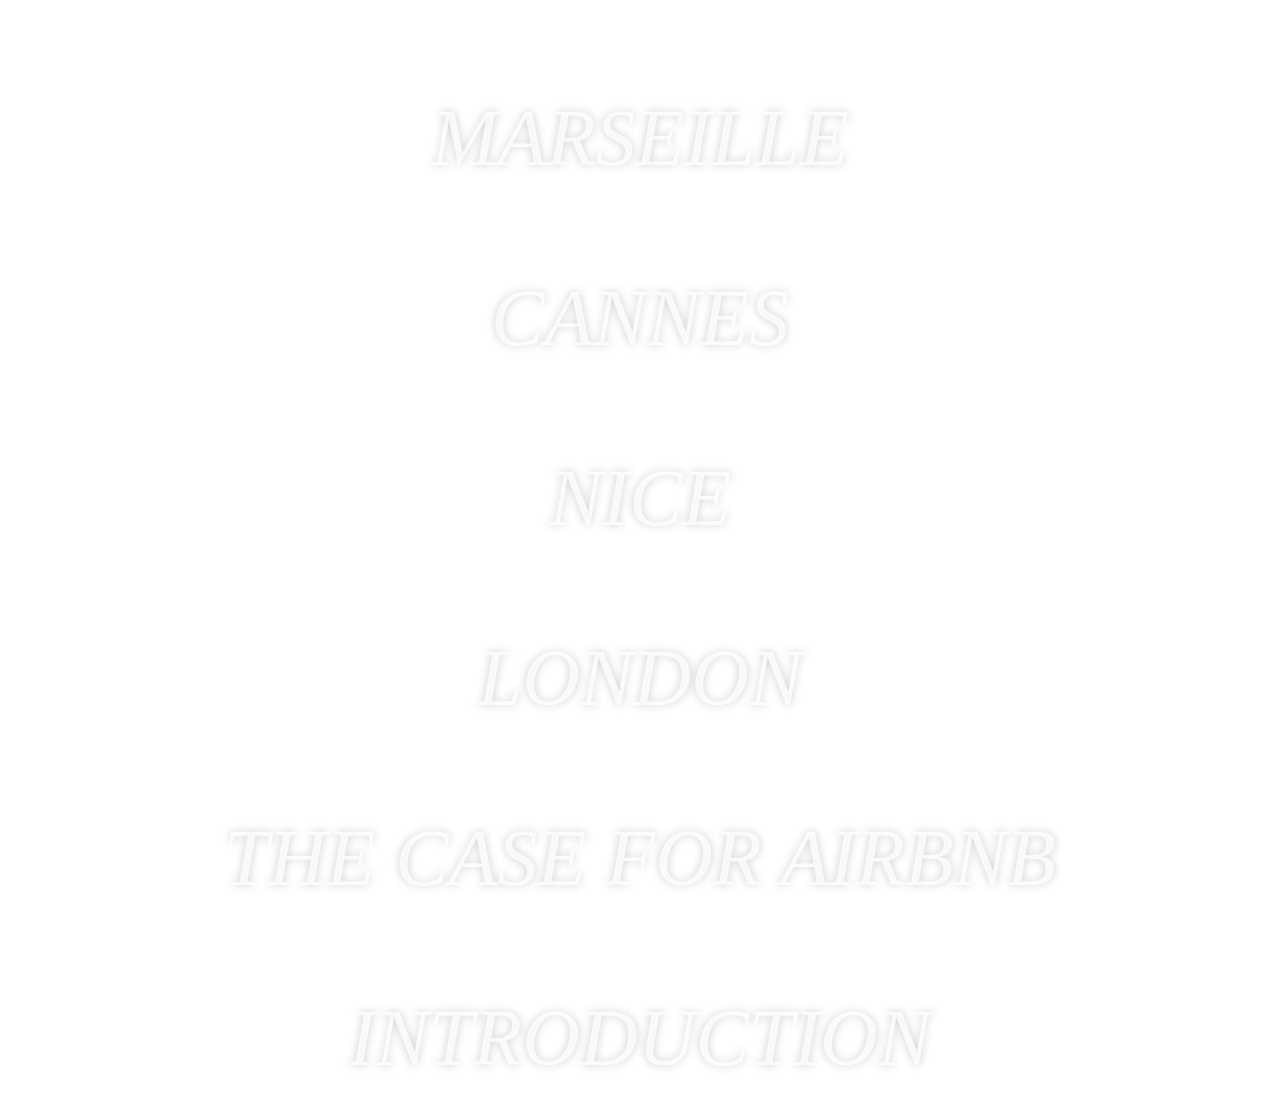
<file: nimes.html>
<!DOCTYPE html>
<html>
	<head>
		<meta charset="UTF-8">
		<title>Remy Pham</title>
		  <link rel="stylesheet" href="http://fonts.googleapis.com/css?family=Cantarell">
		<link rel="stylesheet" href="css/style.css">
	</head>
	<body>
		<div class="wrapper">
			<main>

				<section class="module parallax nimesday1 fill">
					<div class="container centered">
						<h1>NIMES</h1>
					</div>
				</section>

				<section class="module content" id="description">
        			<div class="container halfwidth">
						<h1>A Roman Surprise</h1>
						<p>Notes</p>
						<ul>
							<li>I've been lagging on the blogging front so from now on this will serve to be an impossibly poorer form of organized writing. literary hitlers I apologize.</li>
							<li>nimes turned out to be a pleasant surprise; in all honesty, I just picked it on google maps prior to departing the states because it's along the way from marseille to carcassonne.</li>
							<li>nimes greeted us with immediately beautiful and aged views that otherwise can't be replicated. I'm certain my mess of a blog will do it no justice, at least textually, so I hope the following embedded pictures make up for it.</li>
							<li>a preface to the description of my experience at the carée d'art, a modern art museum which we visited in nimes; in my opinion, a work of art's 'success', though it can arguably not be objectively defined, is reliant upon the reactions which it elicits.  for example, if i feel nothing in experiencing a piece of art, graphic, aural, or otherwise, it is, in my mind, 'unsuccessful'. easy listening is bullshit, mainstream art is the easy way out.  if a song or piece of art makes you feel great, happy, then that's success.  yet also, if a piece of art makes you squirm, clench, cringe, flinch, salivate, etc. then it too is successful.  to elicit emotional reaction is success in art.  </li>
							<li>that being said, I was uncomfortable as all hell in the carée d'art museum. there was some really cool, interesting, thought provoking pieces which I always enjoy.  then there's shit like this:</li>

						</ul>
					</div>
				</section>
								<section class="module parallax fuckthat fill">
					<div class="container centered">
					</div>
				</section>

								<section class="module content" id="description">
        			<div class="container halfwidth">

						<ul>
							<li>I mean honestly, holy hell; this is what you see when you walk into the next room.  it was one of those silent things that takes you a second to sink in before you realize okay, something is not correct in the present scheme of things and now I am uncomfortable.  cool stuff though.</li>
							<li>to be updated</li>

						</ul>
					</div>
				</section>


				

				
				
      			<section class="module parallax mainbg olderpostfill">
					<div class="container highered">
						<h1>OLDER POSTS</h1>
					</div>
				</section>

				 <section class="module parallax poop olderpostfill">
					<div class="container highered">
						<h1><a href="index.html">WHERE I AM NOW</a></h1>
					</div>
				</section>					 

				 <section class="module parallax nimesday1 olderpostfill">
					<div class="container highered">
						<h1><a href="nimes.html">NIMES</a></h1>
					</div>
				</section>	

				 <section class="module parallax marseilleday1 olderpostfill">
					<div class="container highered">
						<h1><a href="marseille.html">MARSEILLE</a></h1>
					</div>
				</section>	

				 <section class="module parallax cannesday1bg olderpostfill">
					<div class="container highered">
						<h1><a href="cannes.html">CANNES</a></h1>
					</div>
				</section>	

				 <section class="module parallax niceday2bg olderpostfill">
					<div class="container highered">
						<h1><a href="nice.html">NICE</a></h1>
					</div>
				</section>

				 <section class="module parallax bigben olderpostfill">
					<div class="container highered">
						<h1><a href="london.html">LONDON</a></h1>
					</div>
				</section>
					
				<section class="module parallax airbnbjen olderpostfill">
					<div class="container highered">
						<h1><a href="airbnb.html">THE CASE FOR AIRBNB</a></h1>
					</div>
				</section>

				<section class="module parallax map olderpostfill">
					<div class="container highered">
						<h1><a href="intro.html">INTRODUCTION</a></h1>
					</div>
				</section>


  			</main><!-- /main -->
		</div><!-- /#wrapper -->
	</body>
</html>
</file>
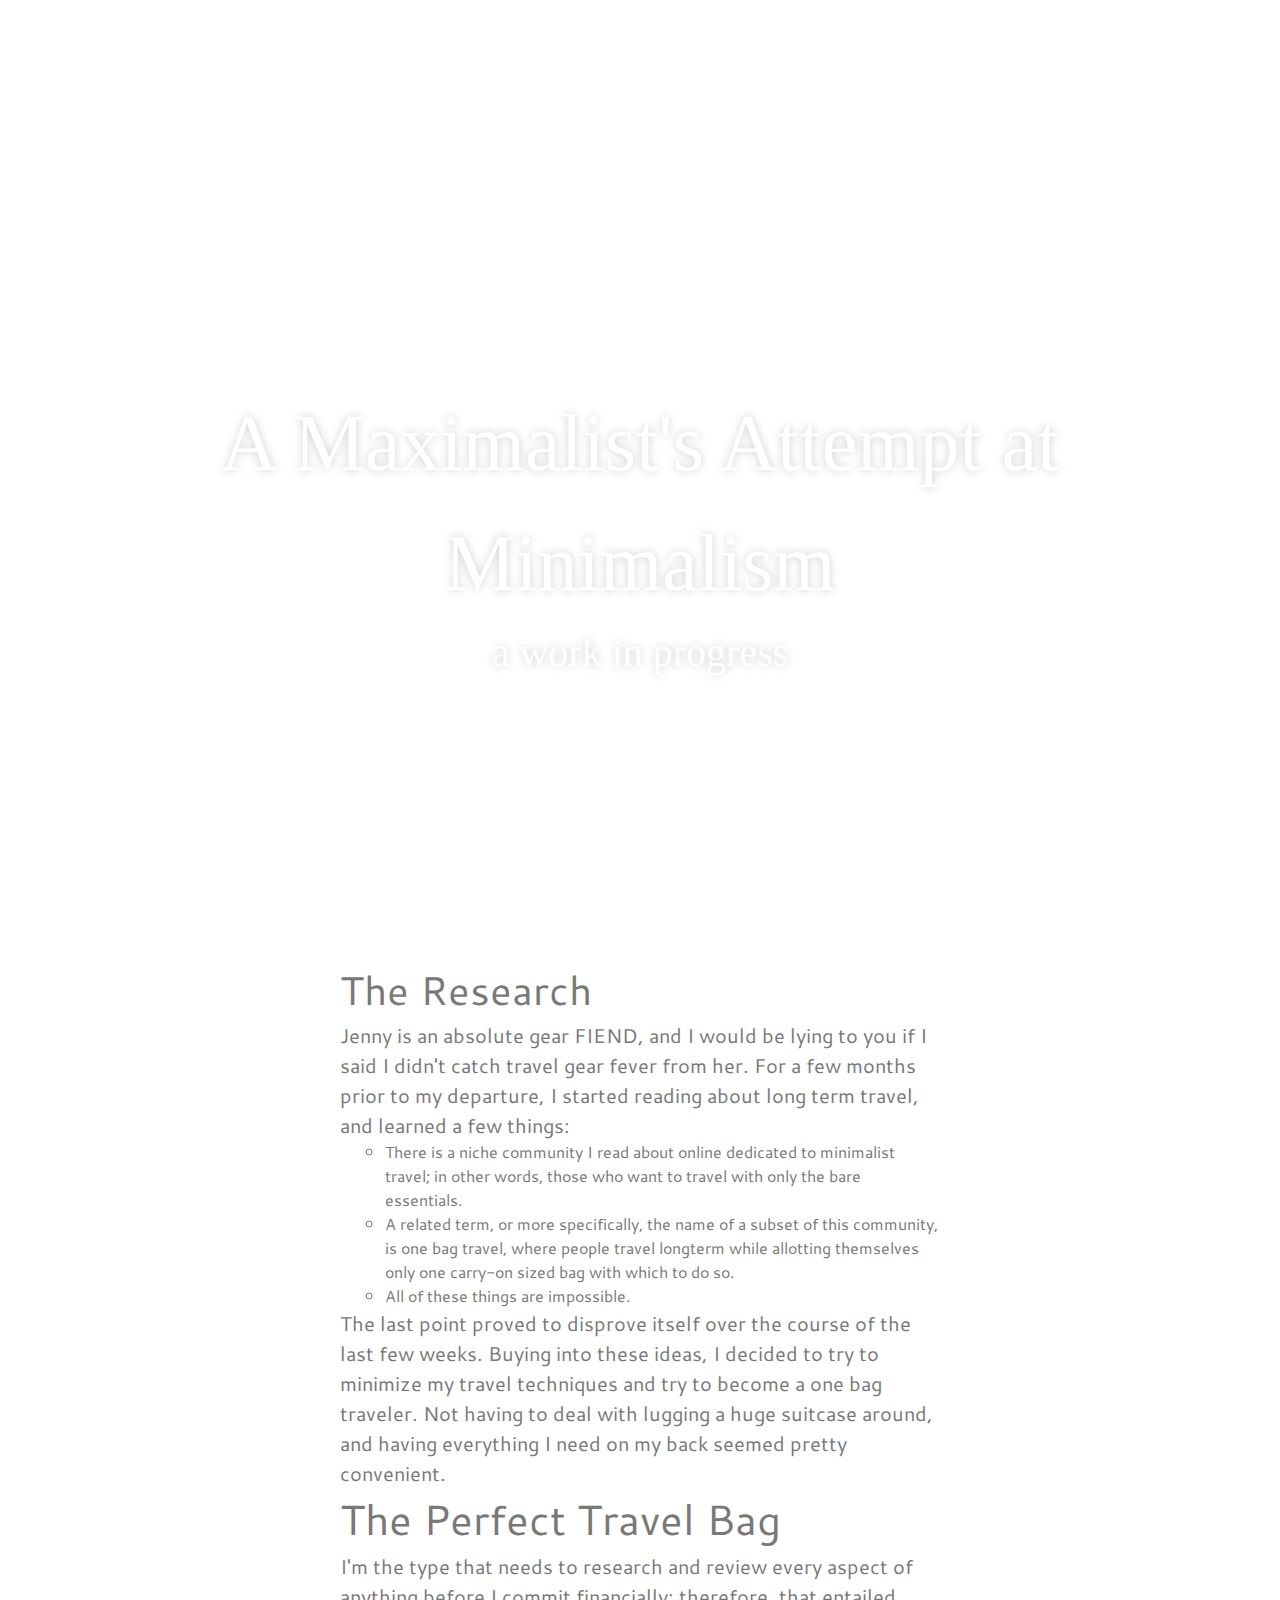
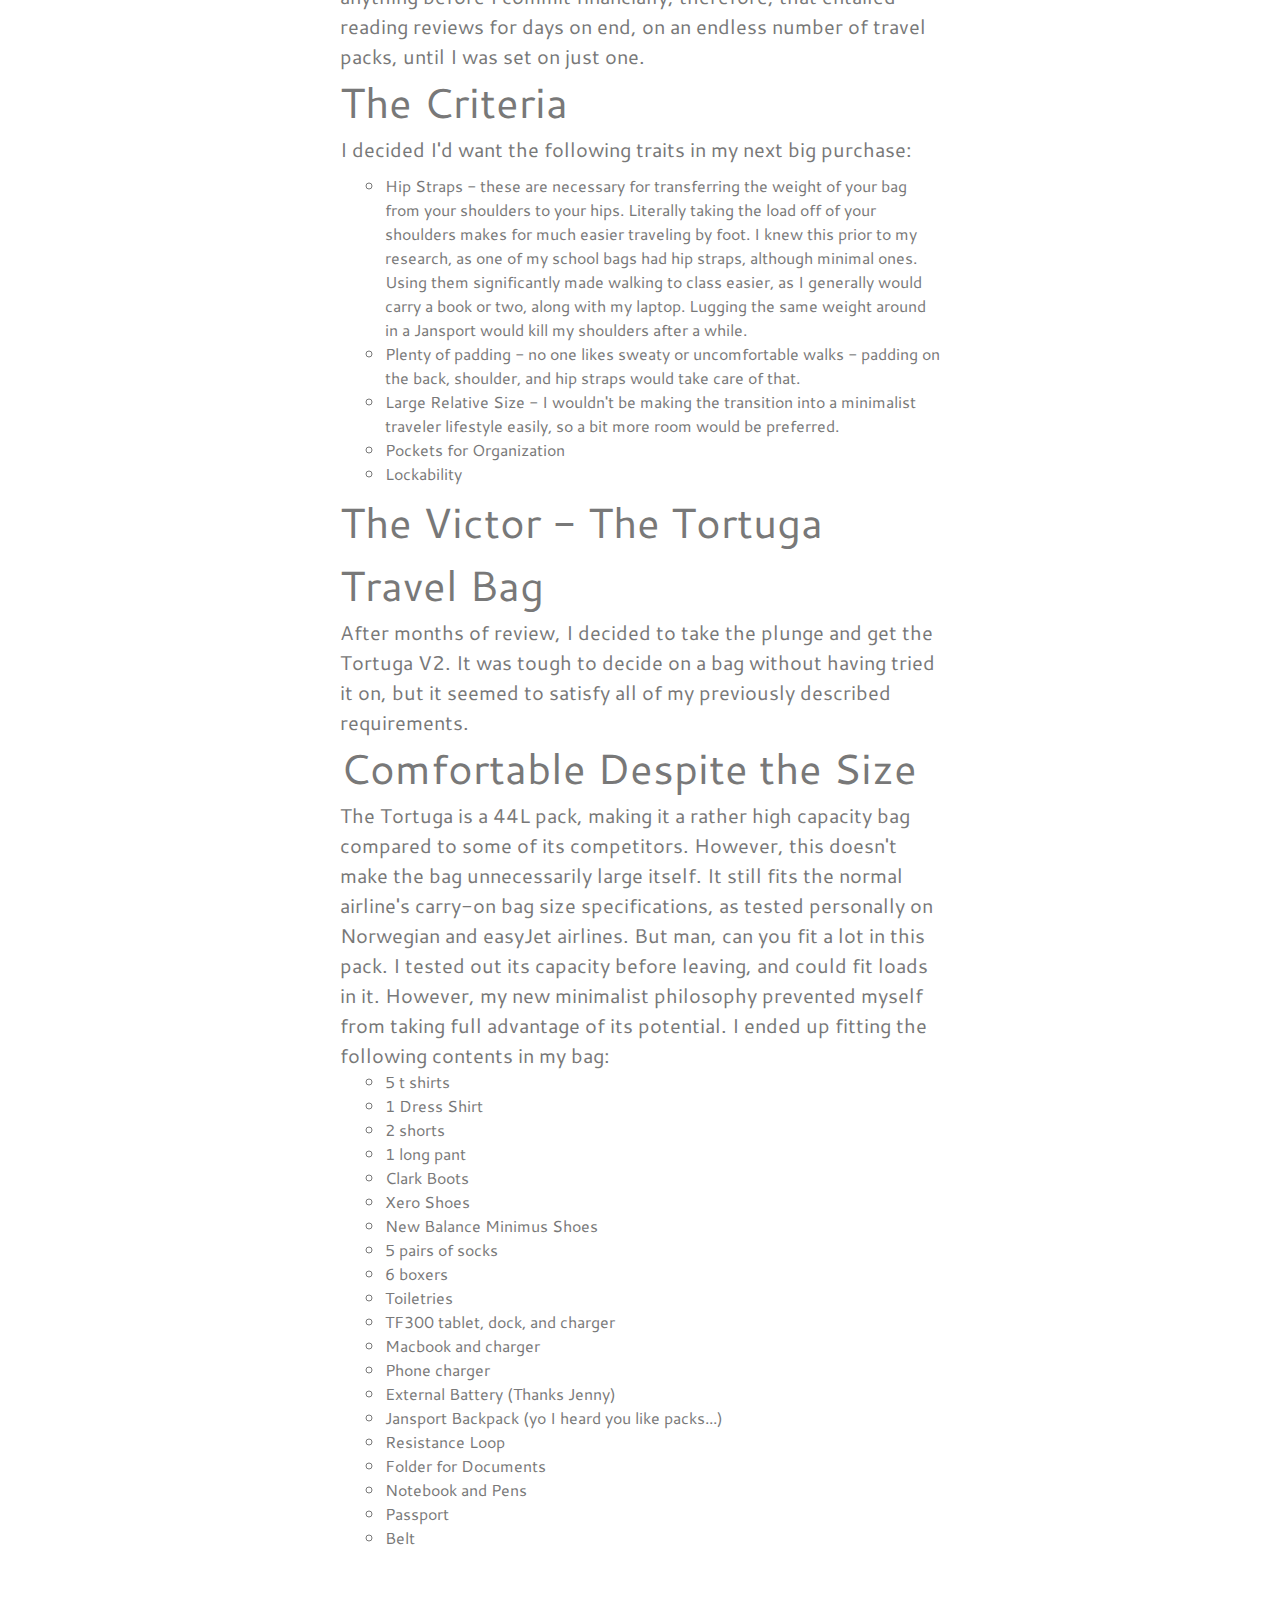
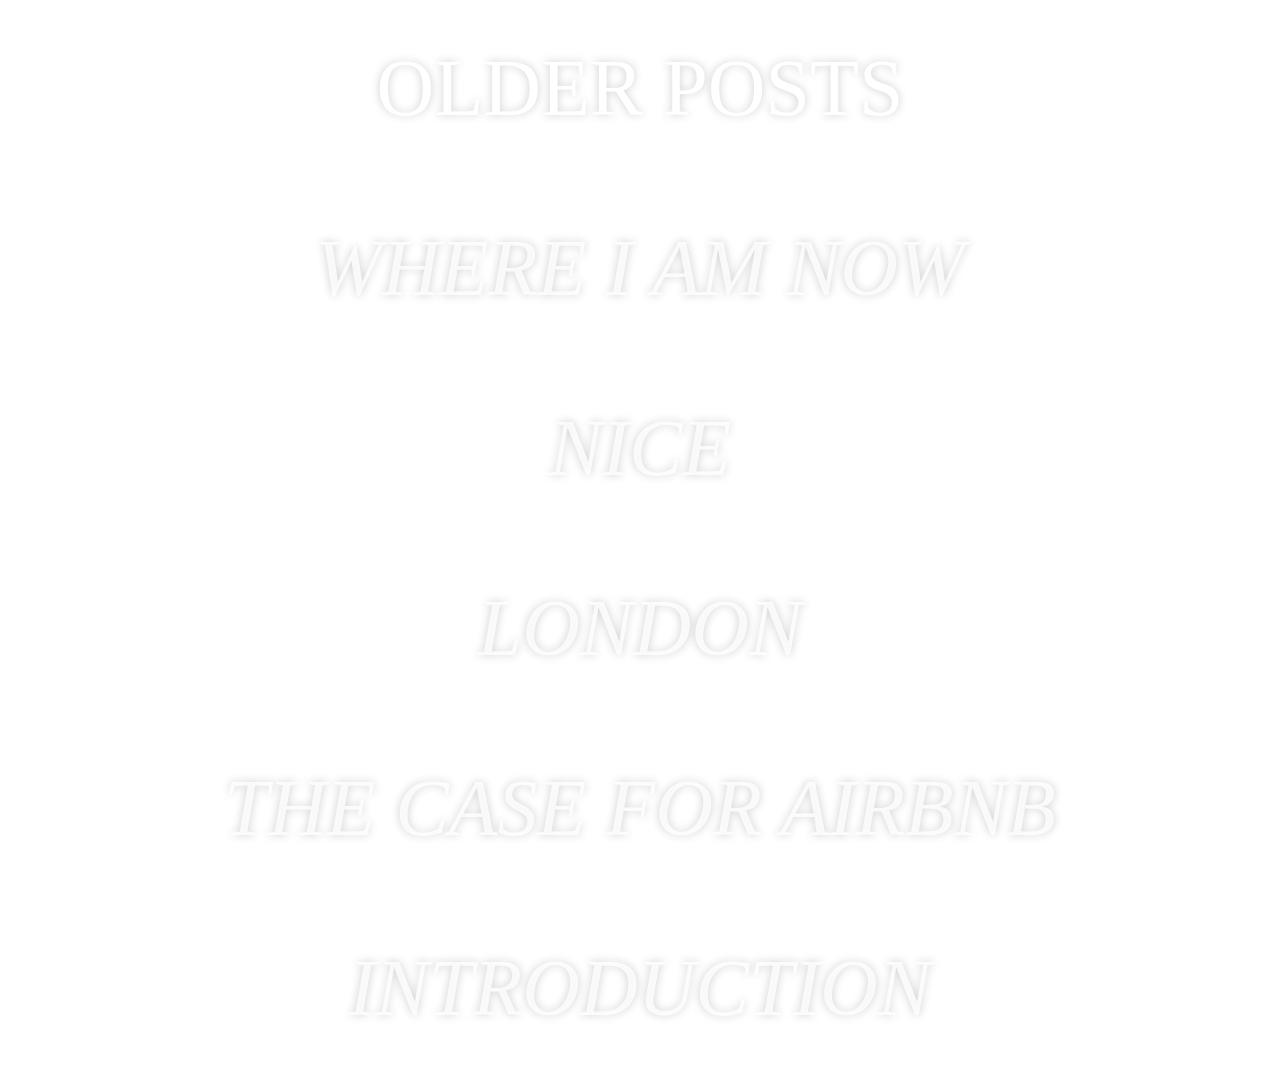
<file: packing.html>
<!DOCTYPE html>
<html>
	<head>
		<meta charset="UTF-8">
		<title>Remy Pham</title>
		  <link rel="stylesheet" href="http://fonts.googleapis.com/css?family=Cantarell">
		<link rel="stylesheet" href="css/style.css">
	</head>
	<body>
		<div class="wrapper">
			<main>
			
				<section class="module parallax niceday1bg fill">
					<div class="container centered">
						<h1>A Maximalist's Attempt at Minimalism</h1>
						<h3>a work in progress</h3>
					</div>
				</section>

				<section class="module content" id="description">
        	<div class="container halfwidth">
						<h1>The Research</h1>
						<p>Jenny is an absolute gear FIEND, and I would be lying to you if I said I didn't catch travel gear fever from her.  For a few months prior to my departure, I started reading about long term travel, and learned a few things:</p>
						<ol>
							<li>There is a niche community I read about online dedicated to minimalist travel; in other words, those who want to travel with only the bare essentials.</li>
							<li>A related term, or more specifically, the name of a subset of this community, is one bag travel, where people travel longterm while allotting themselves only one carry-on sized bag with which to do so.</li>
							<li>All of these things are impossible.</li>
						</ol>
						
						<p>The last point proved to disprove itself over the course of the last few weeks.  Buying into these ideas, I decided to try to minimize my travel techniques and try to become a one bag traveler.  Not having to deal with lugging a huge suitcase around, and having everything I need on my back seemed pretty convenient.</p>
						<h2>The Perfect Travel Bag</h2>
						<p>I'm the type that needs to research and review every aspect of anything before I commit financially; therefore, that entailed reading reviews for days on end, on an endless number of travel packs, until I was set on just one.</p>
						<h2>The Criteria</h2>
						<p>I decided I'd want the following traits in my next big purchase:</p>
						<ul>
							<li>Hip Straps - these are necessary for transferring the weight of your bag from your shoulders to your hips.  Literally taking the load off of your shoulders makes for much easier traveling by foot.  I knew this prior to my research, as one of my school bags had hip straps, although minimal ones.  Using them significantly made walking to class easier, as I generally would carry a book or two, along with my laptop.  Lugging the same weight around in a Jansport would kill my shoulders after a while.</li>
							<li>Plenty of padding - no one likes sweaty or uncomfortable walks - padding on the back, shoulder, and hip straps would take care of that.</li>
							<li>Large Relative Size - I wouldn't be making the transition into a minimalist traveler lifestyle easily, so a bit more room would be preferred.</li>
							<li>Pockets for Organization</li>
							<li>Lockability</li>
						</ul>
							
						<h2>The Victor - The Tortuga Travel Bag</h2>
						<p>After months of review, I decided to take the plunge and get the Tortuga V2.  It was tough to decide on a bag without having tried it on, but it seemed to satisfy all of my previously described requirements.</p>
						<h2>Comfortable Despite the Size</h2>
						<p>The Tortuga is a 44L pack, making it a rather high capacity bag compared to some of its competitors.  However, this doesn't make the bag unnecessarily large itself.  It still fits the normal airline's carry-on bag size specifications, as tested personally on Norwegian and easyJet airlines.  But man, can you fit a lot in this pack.  I tested out its capacity before leaving, and could fit loads in it.  However, my new minimalist philosophy prevented myself from taking full advantage of its potential.  I ended up fitting the following contents in my bag:</p>
						<ol>
							<li>5 t shirts</li>
							<li>1 Dress Shirt</li>
							<li>2 shorts</li>
							<li>1 long pant</li>
							<li>Clark Boots</li>
							<li>Xero Shoes</li>
							<li>New Balance Minimus Shoes</li>
							<li>5 pairs of socks</li>
							<li>6 boxers</li>
							<li>Toiletries</li>
							<li>TF300 tablet, dock, and charger</li>
							<li>Macbook and charger</li>
							<li>Phone charger</li>
							<li>External Battery (Thanks Jenny)</li>
							<li>Jansport Backpack (yo I heard you like packs...)</li>
							<li>Resistance Loop</li>
							<li>Folder for Documents</li>
							<li>Notebook and Pens</li>
							<li>Passport</li>
							<li>Belt</li>
							
							
						</ol>
						 
							
       		</div>
     		</section>

      			<section class="module parallax mainbg olderpostfill">
					<div class="container highered">
						<h1>OLDER POSTS</h1>
					</div>
				</section>
				 <section class="module parallax poop olderpostfill">
					<div class="container highered">
						<h1><a href="index.html">WHERE I AM NOW</a></h1>
					</div>
				</section>					 
				 <section class="module parallax niceday2bg olderpostfill">
					<div class="container highered">
						<h1><a href="nice.html">NICE</a></h1>
					</div>
				</section>

				 <section class="module parallax bigben olderpostfill">
					<div class="container highered">
						<h1><a href="london.html">LONDON</a></h1>
					</div>
				</section>
					
				<section class="module parallax airbnbjen olderpostfill">
					<div class="container highered">
						<h1><a href="airbnb.html">THE CASE FOR AIRBNB</a></h1>
					</div>
				</section>

				<section class="module parallax map olderpostfill">
					<div class="container highered">
						<h1><a href="intro.html">INTRODUCTION</a></h1>
					</div>
				</section>


  			</main><!-- /main -->
		</div><!-- /#wrapper -->
	</body>
</html>
</file>
<file: css/style.css>
/* ============================================================
  RESET - http://meyerweb.com/eric/tools/css/reset/
============================================================ */
html, body, div, span, applet, object, iframe,
h1, h2, h3, h4, h5, h6, p, blockquote, pre,
a, abbr, acronym, address, big, cite, code,
del, dfn, em, img, ins, kbd, q, s, samp,
small, strike, strong, sub, sup, tt, var,
b, u, i, center,
dl, dt, dd, ol, ul, li,
fieldset, form, label, legend,
table, caption, tbody, tfoot, thead, tr, th, td,
article, aside, canvas, details, embed,
figure, figcaption, footer, header, hgroup,
menu, nav, output, ruby, section, summary,
time, mark, audio, video {
  margin: 0;
  padding: 0;
  border: 0;
  font-size: 100%;
  font: inherit;
  vertical-align: baseline;
}

/* HTML5 display-role reset for older browsers */
article, aside, details, figcaption, figure,
footer, header, hgroup, menu, nav, section {
  display: block;
}

body {
  line-height: 1;
}

ol, ul {
  list-style-type:circle;
  padding-left: 5vh;
}

blockquote, q {
  quotes: none;
}

blockquote:before, blockquote:after,
q:before, q:after {
  content: '';
  content: none;
}

table {
  border-collapse: collapse;
  border-spacing: 0;
}

figcaption{
  text-align: center;
  padding-bottom: 10px;

}


/* ============================================================
  BOX SIZING & CLEARFIX
============================================================ */
*,
*:before,
*:after {
  -webkit-box-sizing: border-box;
  -moz-box-sizing: border-box;
  box-sizing: border-box;
}

.clearfix:after {
  content: "";
  display: table;
  clear: both;
}

/* ============================================================
  HTML & BODY
============================================================ */
body {
  background-color: #b4b4b4;
  color: #787878;
  font-family: "Cantarell", Helvetica, Arial, "Lucida Grande", sans-serif;
  font-size: 14px;
  line-height: 1.5;
}

/* ============================================================
  PRIMARY STRUCTURE
============================================================ */
.wrapper {
  width: 100%;
  margin: 0 auto;
}

main {
  display: block;
  background-color: #fff;
}

.container {
  width: 100%;
  max-width: 960px;
  margin: 0 auto;
  padding: 0 20px;
}


.centered{
  transform: translateY(75%);
}

.lowered{
  transform:translateY(200%);
}
.halfwidth{
  width: 50%;
}
.75width{
  width:75%;
}
.highered{
  transform:translateY(-25%);
}

/* ============================================================
  TEXT LEVEL SEMANTICS
============================================================ */
a {
  text-decoration: none;
  color: #b4b4b4;
}

a:hover {
  color: #818181;
}


/* ============================================================
  SECTIONS
============================================================ */
section.module:last-child {
  margin-bottom: 0;
}
section.module h1{
  font-family:"Cantarell", serif;
  font-size:40px;

  padding-top:20px;

}
section.module h2 {
  font-family: "Cantarell", serif;
  font-size: 30px;

}
section.module p {
  font-family: "Cantarell", serif, Arial;

  font-size: 16px;
  font-weight: 300;

}
section.module li {
  font-family:"Cantarell",serif;
  font-size: 16px;
}

section.module ul{
  padding-top: 10px;
  padding-bottom:5px;
}
section.module p:last-child {
  margin-bottom: 0;
}
section.module.content {
  padding: 40px 0;

}

section.module.parallax {
  height: cover;  

  background-position: 50% 50%;
  background-repeat: no-repeat;
  background-attachment: fixed;
  -webkit-background-size: cover;
  -moz-background-size: cover;
  -o-background-size: cover;
  background-size: cover;
}
section.module.parallax.fill{
  height: 100vh;
}
 section.module.parallax.partialfill{
  height: 80vh;
 }
section.module.parallax.olderpostfill{
  height: 20vh;
}
section.module.parallax h1 {
  color: rgb(255, 255, 255);
  font-family: serif;
  font-size: 148px;
  font-weight: 500;
  padding-top: 10vh;
  text-align: center;
  text-shadow: 0 0 10px rgba(0, 0, 0, 0.2);
}
section.module.parallax h3 {
  color: rgb(255, 255, 255);
  font-family: serif;
  font-size: 40px;
  font-weight: 500;

  text-align: center;
  text-shadow: 0 0 10px rgba(0, 0, 0, 0.2);
}

section.module.parallax a{
  font-style: italic;
  color: rgba(255, 255, 255, 0.8);
  text-shadow: 0 0 10px rgba(0, 0, 0, 0.2);
}
section.module.parallax p{
  text-align: center;
  
}

section.module.parallax h2{
  text-align: center;
  color: rgba(255, 255, 255, 0.8);
  text-shadow: 0 0 10px rgba(0, 0, 0, 0.2);
}
section.module.parallax-4{
  background: #14abaa
}
section.module.parallax-2{
  background-image: url(http://i.imgur.com/q4pqETv.jpg);
}
}
section.module.labg{
  background-image: url(http://i.imgur.com/q4pqETv.jpg);
}

section.module.mainbg{
  background-image: url(http://i.imgur.com/tR6F7M4.jpg);
}
section.module.londonbg{
  background-image: url(http://i.imgur.com/isOGGQV.jpg);
}
section.module.lpbg{
background-image: url(http://i.imgur.com/XSWjYLm.jpg);
}

section.module.niceday1bg{
  background-image: url(http://i.imgur.com/qlHpnPQ.jpg);
}

section.module.niceday2bg{
  background-image: url(http://i.imgur.com/XzjlKtM.jpg);
}

section.module.bigben{
  background-image: url(http://i.imgur.com/gjui5fF.jpg);
}

section.module.books{
  background-image: url(http://i.imgur.com/gbp3Qcq.jpg);
}

section.module.map{
  background-image: url(http://i.imgur.com/oiEVL1v.jpg);
}

section.module.airbnbjen{
  background-image: url(http://i.imgur.com/AYqR20p.jpg);
}
section.module.airbnblondonempty{
  background-image:url(http://i.imgur.com/IQ5fsGJ.jpg);
}

section.module.niceday3bg{
  background-image: url(http://i.imgur.com/UDzOOEe.jpg);
}

section.module.montecarlofront{
  background-image: url(http://i.imgur.com/MjAcTKy.jpg);
}

section.module.lambo{
  background-image: url(http://i.imgur.com/LGgJDwF.jpg);
}

section.module.cannesday1bg{
  background-image:url(http://i.imgur.com/Loplbui.jpg);
}
section.module.poop{
  background-image: url(http://i.imgur.com/yUHc3aJ.jpg);
}

section.module.cannesday2bg{
  background-image: url(http://i.imgur.com/VevexZb.jpg);
}

section.module.cannesday3bg{
  background-image: url(http://i.imgur.com/fL3veiG.jpg);
}

section.module.port1{
  background-image: url(http://i.imgur.com/TL3aE5B.jpg);
}

section.module.pano{
  background-image: url(http://i.imgur.com/68Bg9Wm.jpg);
}

section.module.marseilleday1{
  background-image: url(http://i.imgur.com/Gothw9i.jpg);
}

section.module.marseilleday2{
  background-image: url(http://i.imgur.com/68Bg9Wm.jpg);
}

section.module.marseilleday3{
  background-image: url(http://i.imgur.com/cst3SuP.jpg);
}

section.module.nimesday1{
  background-image: url(http://i.imgur.com/SDIfwPP.jpg);
}

section.module.nimesday2{
  background-image: url();
}

section.module.carcassonne1{
  background-image: url(http://i.imgur.com/gee8owN.jpg);
}

section.module.fuckthat{
  background-image: url(http://i.imgur.com/IPgobRD.jpg);
}

section.module.{
  background-image: url();
}

section.module.{
  background-image: url();
}
section.module.{
  background-image: url();
}
section.module.{
  background-image: url();
}
section.module.{
  background-image: url();
}
section.module.{
  background-image: url();
}
section.module.{
  background-image: url();
}
section.module.{
  background-image: url();
}
@media all and (min-width: 600px) {
  section.module h2 {
    font-size: 42px;
  }
  section.module p {
    font-size: 20px;
  }
  section.module.parallax h1 {

    font-size: 80px;
  }
}
</file>
